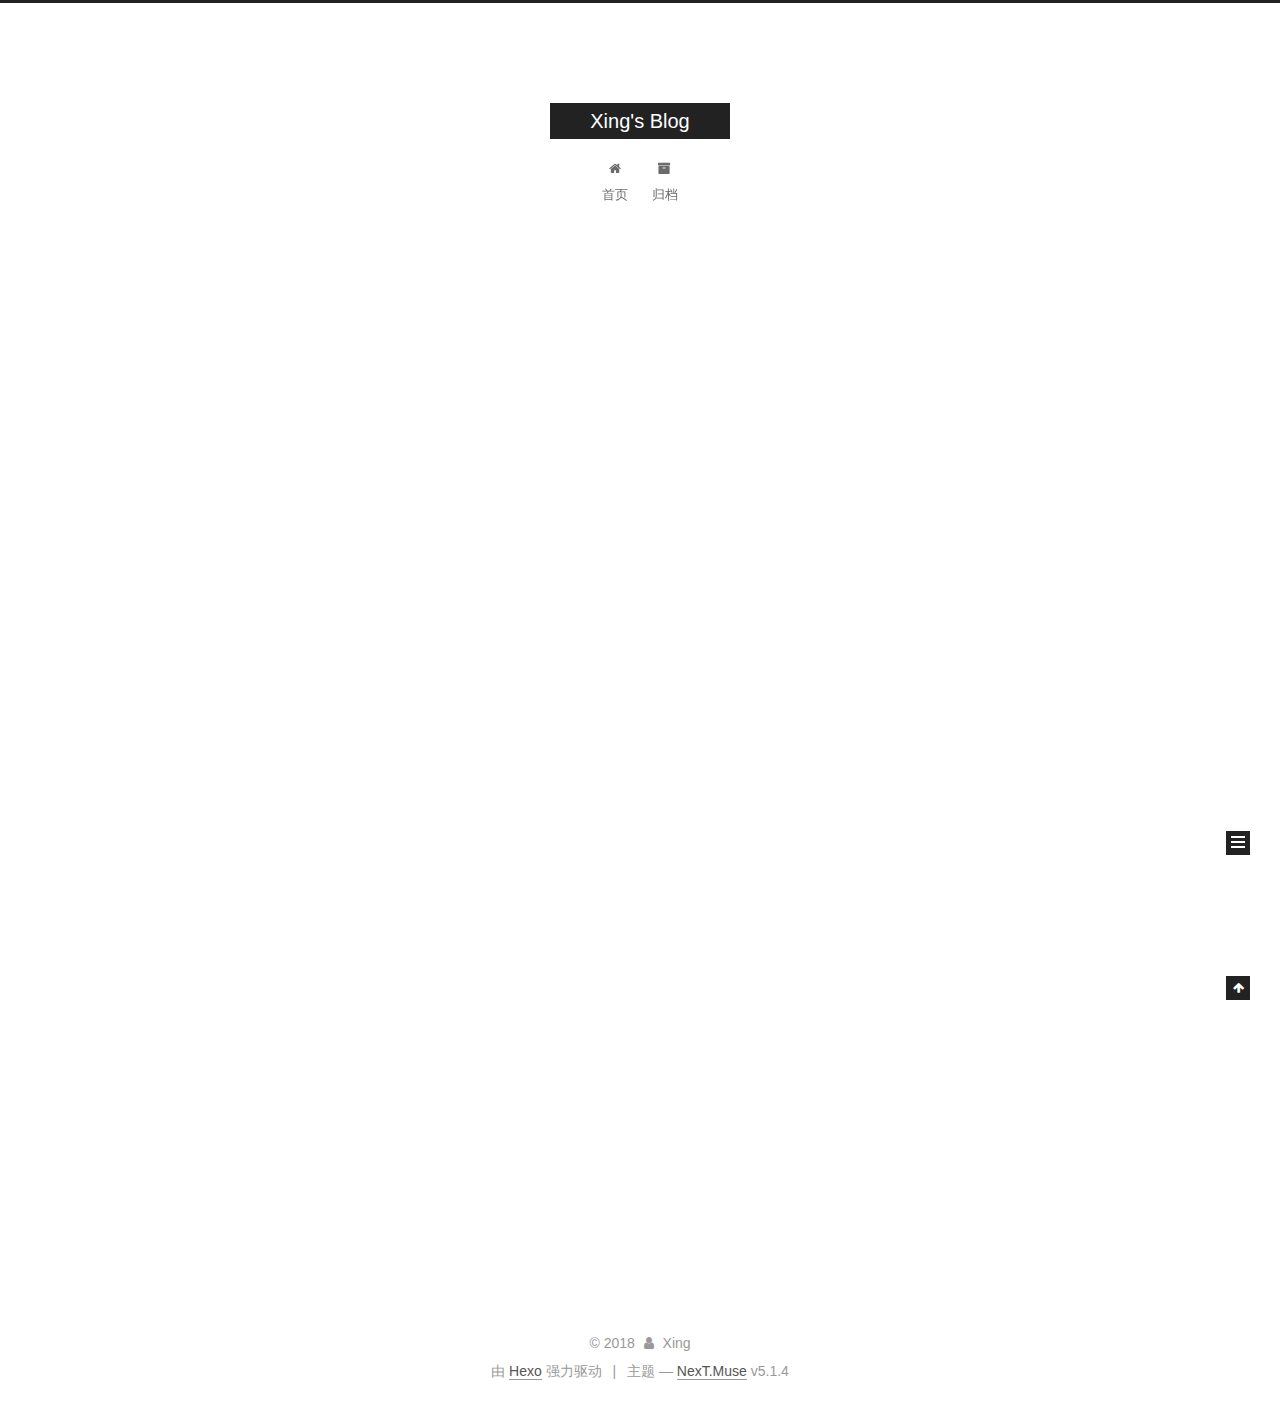
<file: index.html>
<!DOCTYPE html>



  


<html class="theme-next muse use-motion" lang="zh-Hans">
<head>
  <meta charset="UTF-8"/>
<meta http-equiv="X-UA-Compatible" content="IE=edge" />
<meta name="viewport" content="width=device-width, initial-scale=1, maximum-scale=1"/>
<meta name="theme-color" content="#222">









<meta http-equiv="Cache-Control" content="no-transform" />
<meta http-equiv="Cache-Control" content="no-siteapp" />
















  
  
  <link href="/lib/fancybox/source/jquery.fancybox.css?v=2.1.5" rel="stylesheet" type="text/css" />







<link href="/lib/font-awesome/css/font-awesome.min.css?v=4.6.2" rel="stylesheet" type="text/css" />

<link href="/css/main.css?v=5.1.4" rel="stylesheet" type="text/css" />


  <link rel="apple-touch-icon" sizes="180x180" href="/images/apple-touch-icon-next.png?v=5.1.4">


  <link rel="icon" type="image/png" sizes="32x32" href="/images/favicon-32x32-next.png?v=5.1.4">


  <link rel="icon" type="image/png" sizes="16x16" href="/images/favicon-16x16-next.png?v=5.1.4">


  <link rel="mask-icon" href="/images/logo.svg?v=5.1.4" color="#222">





  <meta name="keywords" content="Hexo, NexT" />










<meta name="description" content="Hello Maxine!">
<meta property="og:type" content="website">
<meta property="og:title" content="Xing&#39;s Blog">
<meta property="og:url" content="https://github.com/SuraXing/SuraXing.github.io/index.html">
<meta property="og:site_name" content="Xing&#39;s Blog">
<meta property="og:description" content="Hello Maxine!">
<meta property="og:locale" content="zh-Hans">
<meta name="twitter:card" content="summary">
<meta name="twitter:title" content="Xing&#39;s Blog">
<meta name="twitter:description" content="Hello Maxine!">



<script type="text/javascript" id="hexo.configurations">
  var NexT = window.NexT || {};
  var CONFIG = {
    root: '/',
    scheme: 'Muse',
    version: '5.1.4',
    sidebar: {"position":"left","display":"post","offset":12,"b2t":false,"scrollpercent":false,"onmobile":false},
    fancybox: true,
    tabs: true,
    motion: {"enable":true,"async":false,"transition":{"post_block":"fadeIn","post_header":"slideDownIn","post_body":"slideDownIn","coll_header":"slideLeftIn","sidebar":"slideUpIn"}},
    duoshuo: {
      userId: '0',
      author: '博主'
    },
    algolia: {
      applicationID: '',
      apiKey: '',
      indexName: '',
      hits: {"per_page":10},
      labels: {"input_placeholder":"Search for Posts","hits_empty":"We didn't find any results for the search: ${query}","hits_stats":"${hits} results found in ${time} ms"}
    }
  };
</script>



  <link rel="canonical" href="https://github.com/SuraXing/SuraXing.github.io/"/>





  <title>Xing's Blog</title>
  








</head>

<body itemscope itemtype="http://schema.org/WebPage" lang="zh-Hans">

  
  
    
  

  <div class="container sidebar-position-left 
  page-home">
    <div class="headband"></div>

    <header id="header" class="header" itemscope itemtype="http://schema.org/WPHeader">
      <div class="header-inner"><div class="site-brand-wrapper">
  <div class="site-meta ">
    

    <div class="custom-logo-site-title">
      <a href="/"  class="brand" rel="start">
        <span class="logo-line-before"><i></i></span>
        <span class="site-title">Xing's Blog</span>
        <span class="logo-line-after"><i></i></span>
      </a>
    </div>
      
        <p class="site-subtitle"></p>
      
  </div>

  <div class="site-nav-toggle">
    <button>
      <span class="btn-bar"></span>
      <span class="btn-bar"></span>
      <span class="btn-bar"></span>
    </button>
  </div>
</div>

<nav class="site-nav">
  

  
    <ul id="menu" class="menu">
      
        
        <li class="menu-item menu-item-home">
          <a href="/" rel="section">
            
              <i class="menu-item-icon fa fa-fw fa-home"></i> <br />
            
            首页
          </a>
        </li>
      
        
        <li class="menu-item menu-item-archives">
          <a href="/archives/" rel="section">
            
              <i class="menu-item-icon fa fa-fw fa-archive"></i> <br />
            
            归档
          </a>
        </li>
      

      
    </ul>
  

  
</nav>



 </div>
    </header>

    <main id="main" class="main">
      <div class="main-inner">
        <div class="content-wrap">
          <div id="content" class="content">
            
  <section id="posts" class="posts-expand">
    
      

  

  
  
  

  <article class="post post-type-normal" itemscope itemtype="http://schema.org/Article">
  
  
  
  <div class="post-block">
    <link itemprop="mainEntityOfPage" href="https://github.com/SuraXing/SuraXing.github.io/2018/10/05/hello-world/">

    <span hidden itemprop="author" itemscope itemtype="http://schema.org/Person">
      <meta itemprop="name" content="Xing">
      <meta itemprop="description" content="">
      <meta itemprop="image" content="/images/avatar.gif">
    </span>

    <span hidden itemprop="publisher" itemscope itemtype="http://schema.org/Organization">
      <meta itemprop="name" content="Xing's Blog">
    </span>

    
      <header class="post-header">

        
        
          <h1 class="post-title" itemprop="name headline">
                
                <a class="post-title-link" href="/2018/10/05/hello-world/" itemprop="url">Hello World</a></h1>
        

        <div class="post-meta">
          <span class="post-time">
            
              <span class="post-meta-item-icon">
                <i class="fa fa-calendar-o"></i>
              </span>
              
                <span class="post-meta-item-text">发表于</span>
              
              <time title="创建于" itemprop="dateCreated datePublished" datetime="2018-10-05T23:57:00+08:00">
                2018-10-05
              </time>
            

            

            
          </span>

          

          
            
          

          
          

          

          

          

        </div>
      </header>
    

    
    
    
    <div class="post-body" itemprop="articleBody">

      
      

      
        
          
            <p>Welcome to <a href="https://hexo.io/" target="_blank" rel="noopener">Hexo</a>! This is your very first post. Check <a href="https://hexo.io/docs/" target="_blank" rel="noopener">documentation</a> for more info. If you get any problems when using Hexo, you can find the answer in <a href="https://hexo.io/docs/troubleshooting.html" target="_blank" rel="noopener">troubleshooting</a> or you can ask me on <a href="https://github.com/hexojs/hexo/issues">GitHub</a>.</p>
<h2 id="Quick-Start"><a href="#Quick-Start" class="headerlink" title="Quick Start"></a>Quick Start</h2><h3 id="Create-a-new-post"><a href="#Create-a-new-post" class="headerlink" title="Create a new post"></a>Create a new post</h3><figure class="highlight bash"><table><tr><td class="gutter"><pre><span class="line">1</span><br></pre></td><td class="code"><pre><span class="line">$ hexo new <span class="string">"My New Post"</span></span><br></pre></td></tr></table></figure>
<p>More info: <a href="https://hexo.io/docs/writing.html" target="_blank" rel="noopener">Writing</a></p>
<h3 id="Run-server"><a href="#Run-server" class="headerlink" title="Run server"></a>Run server</h3><figure class="highlight bash"><table><tr><td class="gutter"><pre><span class="line">1</span><br></pre></td><td class="code"><pre><span class="line">$ hexo server</span><br></pre></td></tr></table></figure>
<p>More info: <a href="https://hexo.io/docs/server.html" target="_blank" rel="noopener">Server</a></p>
<h3 id="Generate-static-files"><a href="#Generate-static-files" class="headerlink" title="Generate static files"></a>Generate static files</h3><figure class="highlight bash"><table><tr><td class="gutter"><pre><span class="line">1</span><br></pre></td><td class="code"><pre><span class="line">$ hexo generate</span><br></pre></td></tr></table></figure>
<p>More info: <a href="https://hexo.io/docs/generating.html" target="_blank" rel="noopener">Generating</a></p>
<h3 id="Deploy-to-remote-sites"><a href="#Deploy-to-remote-sites" class="headerlink" title="Deploy to remote sites"></a>Deploy to remote sites</h3><figure class="highlight bash"><table><tr><td class="gutter"><pre><span class="line">1</span><br></pre></td><td class="code"><pre><span class="line">$ hexo deploy</span><br></pre></td></tr></table></figure>
<p>More info: <a href="https://hexo.io/docs/deployment.html" target="_blank" rel="noopener">Deployment</a></p>

          
        
      
    </div>
    
    
    

    

    

    

    <footer class="post-footer">
      

      

      

      
      
        <div class="post-eof"></div>
      
    </footer>
  </div>
  
  
  
  </article>


    
  </section>

  


          </div>
          


          

        </div>
        
          
  
  <div class="sidebar-toggle">
    <div class="sidebar-toggle-line-wrap">
      <span class="sidebar-toggle-line sidebar-toggle-line-first"></span>
      <span class="sidebar-toggle-line sidebar-toggle-line-middle"></span>
      <span class="sidebar-toggle-line sidebar-toggle-line-last"></span>
    </div>
  </div>

  <aside id="sidebar" class="sidebar">
    
    <div class="sidebar-inner">

      

      

      <section class="site-overview-wrap sidebar-panel sidebar-panel-active">
        <div class="site-overview">
          <div class="site-author motion-element" itemprop="author" itemscope itemtype="http://schema.org/Person">
            
              <p class="site-author-name" itemprop="name">Xing</p>
              <p class="site-description motion-element" itemprop="description">Hello Maxine!</p>
          </div>

          <nav class="site-state motion-element">

            
              <div class="site-state-item site-state-posts">
              
                <a href="/archives/">
              
                  <span class="site-state-item-count">1</span>
                  <span class="site-state-item-name">日志</span>
                </a>
              </div>
            

            

            

          </nav>

          

          

          
          

          
          

          

        </div>
      </section>

      

      

    </div>
  </aside>


        
      </div>
    </main>

    <footer id="footer" class="footer">
      <div class="footer-inner">
        <div class="copyright">&copy; <span itemprop="copyrightYear">2018</span>
  <span class="with-love">
    <i class="fa fa-user"></i>
  </span>
  <span class="author" itemprop="copyrightHolder">Xing</span>

  
</div>


  <div class="powered-by">由 <a class="theme-link" target="_blank" href="https://hexo.io">Hexo</a> 强力驱动</div>



  <span class="post-meta-divider">|</span>



  <div class="theme-info">主题 &mdash; <a class="theme-link" target="_blank" href="https://github.com/iissnan/hexo-theme-next">NexT.Muse</a> v5.1.4</div>




        







        
      </div>
    </footer>

    
      <div class="back-to-top">
        <i class="fa fa-arrow-up"></i>
        
      </div>
    

    

  </div>

  

<script type="text/javascript">
  if (Object.prototype.toString.call(window.Promise) !== '[object Function]') {
    window.Promise = null;
  }
</script>









  












  
  
    <script type="text/javascript" src="/lib/jquery/index.js?v=2.1.3"></script>
  

  
  
    <script type="text/javascript" src="/lib/fastclick/lib/fastclick.min.js?v=1.0.6"></script>
  

  
  
    <script type="text/javascript" src="/lib/jquery_lazyload/jquery.lazyload.js?v=1.9.7"></script>
  

  
  
    <script type="text/javascript" src="/lib/velocity/velocity.min.js?v=1.2.1"></script>
  

  
  
    <script type="text/javascript" src="/lib/velocity/velocity.ui.min.js?v=1.2.1"></script>
  

  
  
    <script type="text/javascript" src="/lib/fancybox/source/jquery.fancybox.pack.js?v=2.1.5"></script>
  


  


  <script type="text/javascript" src="/js/src/utils.js?v=5.1.4"></script>

  <script type="text/javascript" src="/js/src/motion.js?v=5.1.4"></script>



  
  

  

  


  <script type="text/javascript" src="/js/src/bootstrap.js?v=5.1.4"></script>



  


  




	





  





  












  





  

  

  

  
  

  

  

  

</body>
</html>
</file>
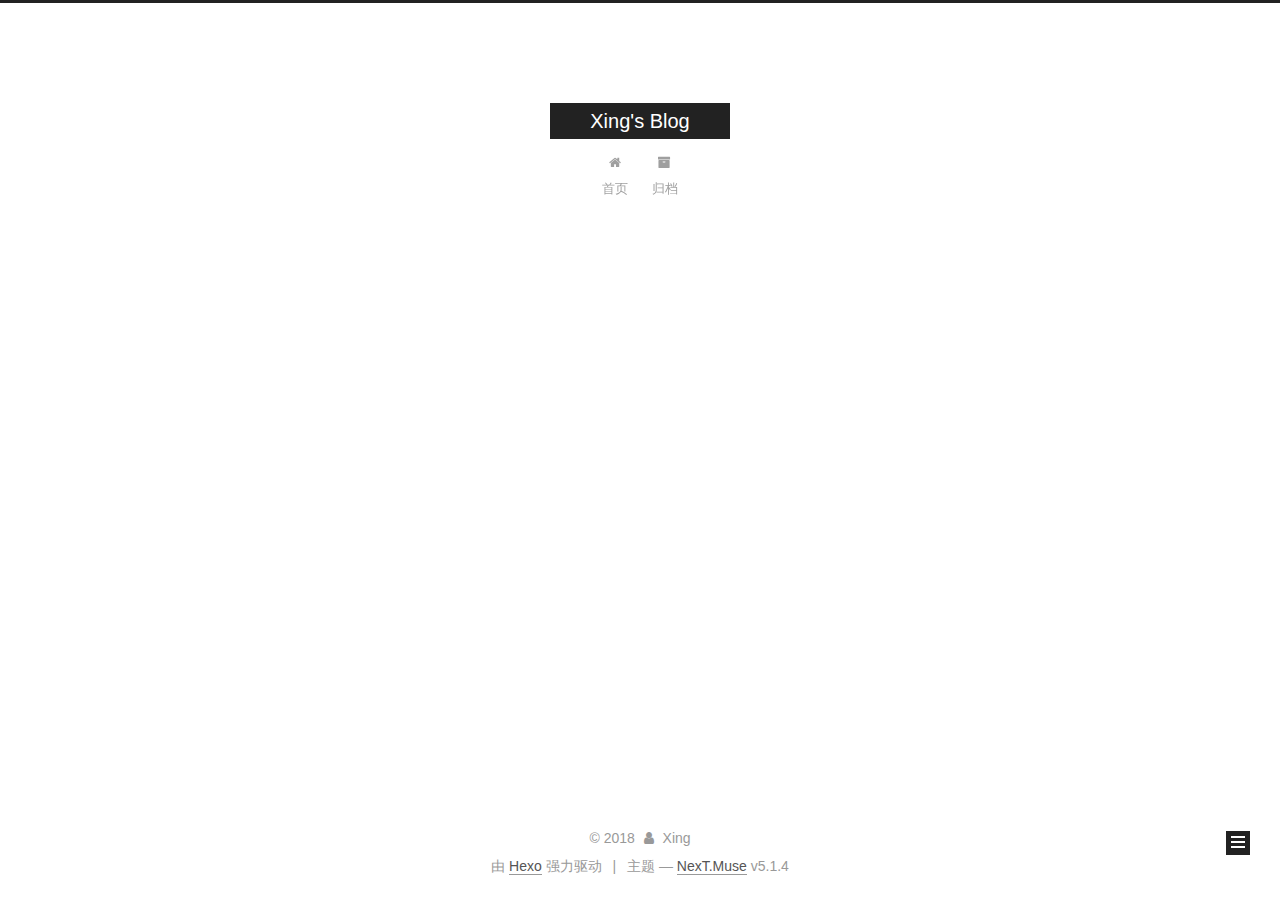
<file: archives/index.html>
<!DOCTYPE html>



  


<html class="theme-next muse use-motion" lang="zh-Hans">
<head>
  <meta charset="UTF-8"/>
<meta http-equiv="X-UA-Compatible" content="IE=edge" />
<meta name="viewport" content="width=device-width, initial-scale=1, maximum-scale=1"/>
<meta name="theme-color" content="#222">









<meta http-equiv="Cache-Control" content="no-transform" />
<meta http-equiv="Cache-Control" content="no-siteapp" />
















  
  
  <link href="/lib/fancybox/source/jquery.fancybox.css?v=2.1.5" rel="stylesheet" type="text/css" />







<link href="/lib/font-awesome/css/font-awesome.min.css?v=4.6.2" rel="stylesheet" type="text/css" />

<link href="/css/main.css?v=5.1.4" rel="stylesheet" type="text/css" />


  <link rel="apple-touch-icon" sizes="180x180" href="/images/apple-touch-icon-next.png?v=5.1.4">


  <link rel="icon" type="image/png" sizes="32x32" href="/images/favicon-32x32-next.png?v=5.1.4">


  <link rel="icon" type="image/png" sizes="16x16" href="/images/favicon-16x16-next.png?v=5.1.4">


  <link rel="mask-icon" href="/images/logo.svg?v=5.1.4" color="#222">





  <meta name="keywords" content="Hexo, NexT" />










<meta name="description" content="Hello Maxine!">
<meta property="og:type" content="website">
<meta property="og:title" content="Xing&#39;s Blog">
<meta property="og:url" content="https://github.com/SuraXing/SuraXing.github.io/archives/index.html">
<meta property="og:site_name" content="Xing&#39;s Blog">
<meta property="og:description" content="Hello Maxine!">
<meta property="og:locale" content="zh-Hans">
<meta name="twitter:card" content="summary">
<meta name="twitter:title" content="Xing&#39;s Blog">
<meta name="twitter:description" content="Hello Maxine!">



<script type="text/javascript" id="hexo.configurations">
  var NexT = window.NexT || {};
  var CONFIG = {
    root: '/',
    scheme: 'Muse',
    version: '5.1.4',
    sidebar: {"position":"left","display":"post","offset":12,"b2t":false,"scrollpercent":false,"onmobile":false},
    fancybox: true,
    tabs: true,
    motion: {"enable":true,"async":false,"transition":{"post_block":"fadeIn","post_header":"slideDownIn","post_body":"slideDownIn","coll_header":"slideLeftIn","sidebar":"slideUpIn"}},
    duoshuo: {
      userId: '0',
      author: '博主'
    },
    algolia: {
      applicationID: '',
      apiKey: '',
      indexName: '',
      hits: {"per_page":10},
      labels: {"input_placeholder":"Search for Posts","hits_empty":"We didn't find any results for the search: ${query}","hits_stats":"${hits} results found in ${time} ms"}
    }
  };
</script>



  <link rel="canonical" href="https://github.com/SuraXing/SuraXing.github.io/archives/"/>





  <title>归档 | Xing's Blog</title>
  








</head>

<body itemscope itemtype="http://schema.org/WebPage" lang="zh-Hans">

  
  
    
  

  <div class="container sidebar-position-left page-archive">
    <div class="headband"></div>

    <header id="header" class="header" itemscope itemtype="http://schema.org/WPHeader">
      <div class="header-inner"><div class="site-brand-wrapper">
  <div class="site-meta ">
    

    <div class="custom-logo-site-title">
      <a href="/"  class="brand" rel="start">
        <span class="logo-line-before"><i></i></span>
        <span class="site-title">Xing's Blog</span>
        <span class="logo-line-after"><i></i></span>
      </a>
    </div>
      
        <p class="site-subtitle"></p>
      
  </div>

  <div class="site-nav-toggle">
    <button>
      <span class="btn-bar"></span>
      <span class="btn-bar"></span>
      <span class="btn-bar"></span>
    </button>
  </div>
</div>

<nav class="site-nav">
  

  
    <ul id="menu" class="menu">
      
        
        <li class="menu-item menu-item-home">
          <a href="/" rel="section">
            
              <i class="menu-item-icon fa fa-fw fa-home"></i> <br />
            
            首页
          </a>
        </li>
      
        
        <li class="menu-item menu-item-archives">
          <a href="/archives/" rel="section">
            
              <i class="menu-item-icon fa fa-fw fa-archive"></i> <br />
            
            归档
          </a>
        </li>
      

      
    </ul>
  

  
</nav>



 </div>
    </header>

    <main id="main" class="main">
      <div class="main-inner">
        <div class="content-wrap">
          <div id="content" class="content">
            

  
  
  
  <div class="post-block archive">
    <div id="posts" class="posts-collapse">
      <span class="archive-move-on"></span>

      <span class="archive-page-counter">
        
        
        
          
        
        嗯..! 目前共计 1 篇日志。 继续努力。
      </span>

      

        
        
        

        
          
          <div class="collection-title">
            <h1 class="archive-year" id="archive-year-2018">2018</h1>
          </div>
        
        

        

  <article class="post post-type-normal" itemscope itemtype="http://schema.org/Article">
    <header class="post-header">

      <h2 class="post-title">
        
            <a class="post-title-link" href="/2018/10/05/hello-world/" itemprop="url">
              
                <span itemprop="name">Hello World</span>
              
            </a>
        
      </h2>

      <div class="post-meta">
        <time class="post-time" itemprop="dateCreated"
              datetime="2018-10-05T23:57:00+08:00"
              content="2018-10-05" >
          10-05
        </time>
      </div>

    </header>
  </article>



      

    </div>
  </div>
  
  
  

  



          </div>
          


          

        </div>
        
          
  
  <div class="sidebar-toggle">
    <div class="sidebar-toggle-line-wrap">
      <span class="sidebar-toggle-line sidebar-toggle-line-first"></span>
      <span class="sidebar-toggle-line sidebar-toggle-line-middle"></span>
      <span class="sidebar-toggle-line sidebar-toggle-line-last"></span>
    </div>
  </div>

  <aside id="sidebar" class="sidebar">
    
    <div class="sidebar-inner">

      

      

      <section class="site-overview-wrap sidebar-panel sidebar-panel-active">
        <div class="site-overview">
          <div class="site-author motion-element" itemprop="author" itemscope itemtype="http://schema.org/Person">
            
              <p class="site-author-name" itemprop="name">Xing</p>
              <p class="site-description motion-element" itemprop="description">Hello Maxine!</p>
          </div>

          <nav class="site-state motion-element">

            
              <div class="site-state-item site-state-posts">
              
                <a href="/archives/">
              
                  <span class="site-state-item-count">1</span>
                  <span class="site-state-item-name">日志</span>
                </a>
              </div>
            

            

            

          </nav>

          

          

          
          

          
          

          

        </div>
      </section>

      

      

    </div>
  </aside>


        
      </div>
    </main>

    <footer id="footer" class="footer">
      <div class="footer-inner">
        <div class="copyright">&copy; <span itemprop="copyrightYear">2018</span>
  <span class="with-love">
    <i class="fa fa-user"></i>
  </span>
  <span class="author" itemprop="copyrightHolder">Xing</span>

  
</div>


  <div class="powered-by">由 <a class="theme-link" target="_blank" href="https://hexo.io">Hexo</a> 强力驱动</div>



  <span class="post-meta-divider">|</span>



  <div class="theme-info">主题 &mdash; <a class="theme-link" target="_blank" href="https://github.com/iissnan/hexo-theme-next">NexT.Muse</a> v5.1.4</div>




        







        
      </div>
    </footer>

    
      <div class="back-to-top">
        <i class="fa fa-arrow-up"></i>
        
      </div>
    

    

  </div>

  

<script type="text/javascript">
  if (Object.prototype.toString.call(window.Promise) !== '[object Function]') {
    window.Promise = null;
  }
</script>









  












  
  
    <script type="text/javascript" src="/lib/jquery/index.js?v=2.1.3"></script>
  

  
  
    <script type="text/javascript" src="/lib/fastclick/lib/fastclick.min.js?v=1.0.6"></script>
  

  
  
    <script type="text/javascript" src="/lib/jquery_lazyload/jquery.lazyload.js?v=1.9.7"></script>
  

  
  
    <script type="text/javascript" src="/lib/velocity/velocity.min.js?v=1.2.1"></script>
  

  
  
    <script type="text/javascript" src="/lib/velocity/velocity.ui.min.js?v=1.2.1"></script>
  

  
  
    <script type="text/javascript" src="/lib/fancybox/source/jquery.fancybox.pack.js?v=2.1.5"></script>
  


  


  <script type="text/javascript" src="/js/src/utils.js?v=5.1.4"></script>

  <script type="text/javascript" src="/js/src/motion.js?v=5.1.4"></script>



  
  

  

  


  <script type="text/javascript" src="/js/src/bootstrap.js?v=5.1.4"></script>



  


  




	





  





  












  





  

  

  

  
  

  

  

  

</body>
</html>
</file>
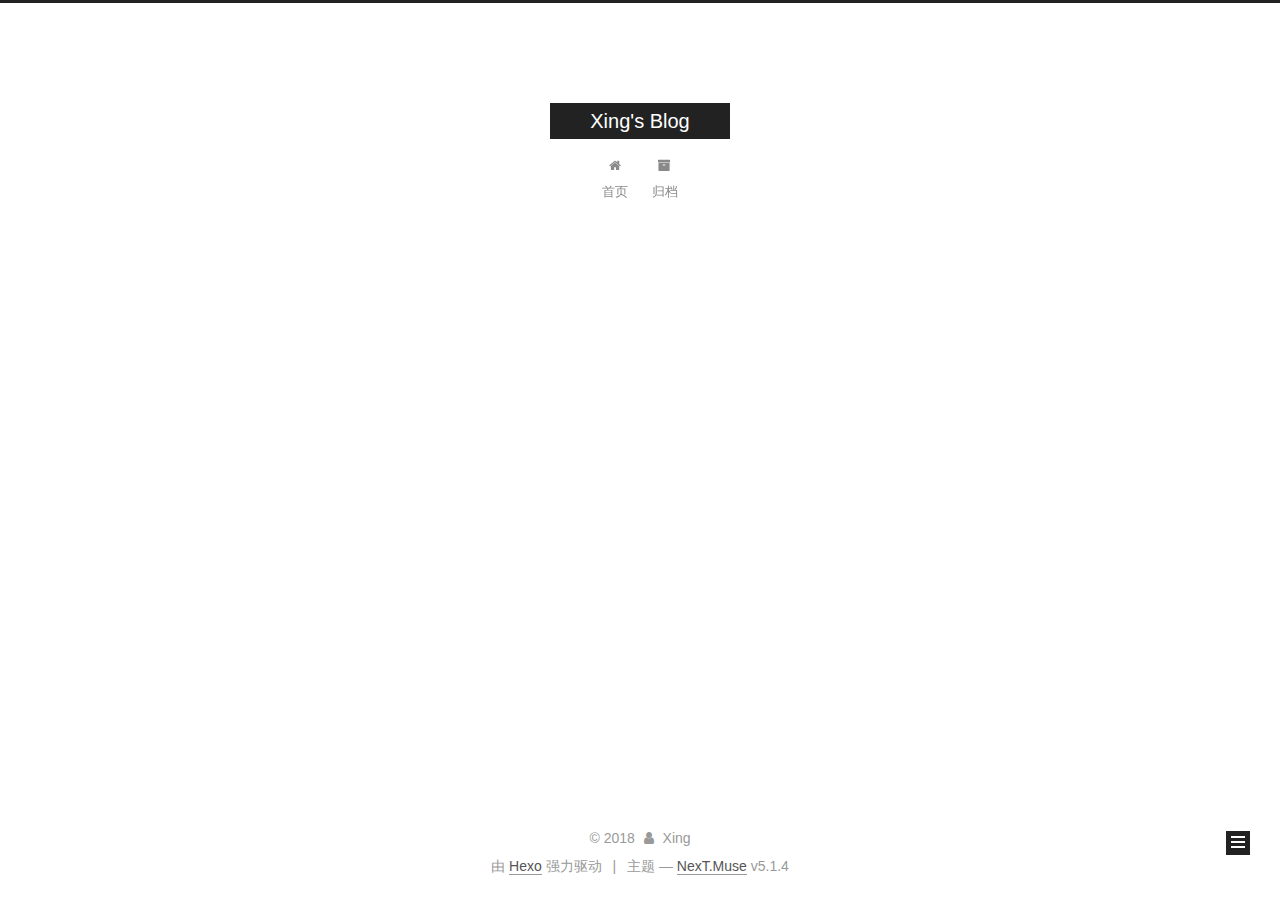
<file: archives/2018/index.html>
<!DOCTYPE html>



  


<html class="theme-next muse use-motion" lang="zh-Hans">
<head>
  <meta charset="UTF-8"/>
<meta http-equiv="X-UA-Compatible" content="IE=edge" />
<meta name="viewport" content="width=device-width, initial-scale=1, maximum-scale=1"/>
<meta name="theme-color" content="#222">









<meta http-equiv="Cache-Control" content="no-transform" />
<meta http-equiv="Cache-Control" content="no-siteapp" />
















  
  
  <link href="/lib/fancybox/source/jquery.fancybox.css?v=2.1.5" rel="stylesheet" type="text/css" />







<link href="/lib/font-awesome/css/font-awesome.min.css?v=4.6.2" rel="stylesheet" type="text/css" />

<link href="/css/main.css?v=5.1.4" rel="stylesheet" type="text/css" />


  <link rel="apple-touch-icon" sizes="180x180" href="/images/apple-touch-icon-next.png?v=5.1.4">


  <link rel="icon" type="image/png" sizes="32x32" href="/images/favicon-32x32-next.png?v=5.1.4">


  <link rel="icon" type="image/png" sizes="16x16" href="/images/favicon-16x16-next.png?v=5.1.4">


  <link rel="mask-icon" href="/images/logo.svg?v=5.1.4" color="#222">





  <meta name="keywords" content="Hexo, NexT" />










<meta name="description" content="Hello Maxine!">
<meta property="og:type" content="website">
<meta property="og:title" content="Xing&#39;s Blog">
<meta property="og:url" content="https://github.com/SuraXing/SuraXing.github.io/archives/2018/index.html">
<meta property="og:site_name" content="Xing&#39;s Blog">
<meta property="og:description" content="Hello Maxine!">
<meta property="og:locale" content="zh-Hans">
<meta name="twitter:card" content="summary">
<meta name="twitter:title" content="Xing&#39;s Blog">
<meta name="twitter:description" content="Hello Maxine!">



<script type="text/javascript" id="hexo.configurations">
  var NexT = window.NexT || {};
  var CONFIG = {
    root: '/',
    scheme: 'Muse',
    version: '5.1.4',
    sidebar: {"position":"left","display":"post","offset":12,"b2t":false,"scrollpercent":false,"onmobile":false},
    fancybox: true,
    tabs: true,
    motion: {"enable":true,"async":false,"transition":{"post_block":"fadeIn","post_header":"slideDownIn","post_body":"slideDownIn","coll_header":"slideLeftIn","sidebar":"slideUpIn"}},
    duoshuo: {
      userId: '0',
      author: '博主'
    },
    algolia: {
      applicationID: '',
      apiKey: '',
      indexName: '',
      hits: {"per_page":10},
      labels: {"input_placeholder":"Search for Posts","hits_empty":"We didn't find any results for the search: ${query}","hits_stats":"${hits} results found in ${time} ms"}
    }
  };
</script>



  <link rel="canonical" href="https://github.com/SuraXing/SuraXing.github.io/archives/2018/"/>





  <title>归档 | Xing's Blog</title>
  








</head>

<body itemscope itemtype="http://schema.org/WebPage" lang="zh-Hans">

  
  
    
  

  <div class="container sidebar-position-left page-archive">
    <div class="headband"></div>

    <header id="header" class="header" itemscope itemtype="http://schema.org/WPHeader">
      <div class="header-inner"><div class="site-brand-wrapper">
  <div class="site-meta ">
    

    <div class="custom-logo-site-title">
      <a href="/"  class="brand" rel="start">
        <span class="logo-line-before"><i></i></span>
        <span class="site-title">Xing's Blog</span>
        <span class="logo-line-after"><i></i></span>
      </a>
    </div>
      
        <p class="site-subtitle"></p>
      
  </div>

  <div class="site-nav-toggle">
    <button>
      <span class="btn-bar"></span>
      <span class="btn-bar"></span>
      <span class="btn-bar"></span>
    </button>
  </div>
</div>

<nav class="site-nav">
  

  
    <ul id="menu" class="menu">
      
        
        <li class="menu-item menu-item-home">
          <a href="/" rel="section">
            
              <i class="menu-item-icon fa fa-fw fa-home"></i> <br />
            
            首页
          </a>
        </li>
      
        
        <li class="menu-item menu-item-archives">
          <a href="/archives/" rel="section">
            
              <i class="menu-item-icon fa fa-fw fa-archive"></i> <br />
            
            归档
          </a>
        </li>
      

      
    </ul>
  

  
</nav>



 </div>
    </header>

    <main id="main" class="main">
      <div class="main-inner">
        <div class="content-wrap">
          <div id="content" class="content">
            

  
  
  
  <div class="post-block archive">
    <div id="posts" class="posts-collapse">
      <span class="archive-move-on"></span>

      <span class="archive-page-counter">
        
        
        
          
        
        嗯..! 目前共计 1 篇日志。 继续努力。
      </span>

      

        
        
        

        
          
          <div class="collection-title">
            <h1 class="archive-year" id="archive-year-2018">2018</h1>
          </div>
        
        

        

  <article class="post post-type-normal" itemscope itemtype="http://schema.org/Article">
    <header class="post-header">

      <h2 class="post-title">
        
            <a class="post-title-link" href="/2018/10/05/hello-world/" itemprop="url">
              
                <span itemprop="name">Hello World</span>
              
            </a>
        
      </h2>

      <div class="post-meta">
        <time class="post-time" itemprop="dateCreated"
              datetime="2018-10-05T23:57:00+08:00"
              content="2018-10-05" >
          10-05
        </time>
      </div>

    </header>
  </article>



      

    </div>
  </div>
  
  
  

  



          </div>
          


          

        </div>
        
          
  
  <div class="sidebar-toggle">
    <div class="sidebar-toggle-line-wrap">
      <span class="sidebar-toggle-line sidebar-toggle-line-first"></span>
      <span class="sidebar-toggle-line sidebar-toggle-line-middle"></span>
      <span class="sidebar-toggle-line sidebar-toggle-line-last"></span>
    </div>
  </div>

  <aside id="sidebar" class="sidebar">
    
    <div class="sidebar-inner">

      

      

      <section class="site-overview-wrap sidebar-panel sidebar-panel-active">
        <div class="site-overview">
          <div class="site-author motion-element" itemprop="author" itemscope itemtype="http://schema.org/Person">
            
              <p class="site-author-name" itemprop="name">Xing</p>
              <p class="site-description motion-element" itemprop="description">Hello Maxine!</p>
          </div>

          <nav class="site-state motion-element">

            
              <div class="site-state-item site-state-posts">
              
                <a href="/archives/">
              
                  <span class="site-state-item-count">1</span>
                  <span class="site-state-item-name">日志</span>
                </a>
              </div>
            

            

            

          </nav>

          

          

          
          

          
          

          

        </div>
      </section>

      

      

    </div>
  </aside>


        
      </div>
    </main>

    <footer id="footer" class="footer">
      <div class="footer-inner">
        <div class="copyright">&copy; <span itemprop="copyrightYear">2018</span>
  <span class="with-love">
    <i class="fa fa-user"></i>
  </span>
  <span class="author" itemprop="copyrightHolder">Xing</span>

  
</div>


  <div class="powered-by">由 <a class="theme-link" target="_blank" href="https://hexo.io">Hexo</a> 强力驱动</div>



  <span class="post-meta-divider">|</span>



  <div class="theme-info">主题 &mdash; <a class="theme-link" target="_blank" href="https://github.com/iissnan/hexo-theme-next">NexT.Muse</a> v5.1.4</div>




        







        
      </div>
    </footer>

    
      <div class="back-to-top">
        <i class="fa fa-arrow-up"></i>
        
      </div>
    

    

  </div>

  

<script type="text/javascript">
  if (Object.prototype.toString.call(window.Promise) !== '[object Function]') {
    window.Promise = null;
  }
</script>









  












  
  
    <script type="text/javascript" src="/lib/jquery/index.js?v=2.1.3"></script>
  

  
  
    <script type="text/javascript" src="/lib/fastclick/lib/fastclick.min.js?v=1.0.6"></script>
  

  
  
    <script type="text/javascript" src="/lib/jquery_lazyload/jquery.lazyload.js?v=1.9.7"></script>
  

  
  
    <script type="text/javascript" src="/lib/velocity/velocity.min.js?v=1.2.1"></script>
  

  
  
    <script type="text/javascript" src="/lib/velocity/velocity.ui.min.js?v=1.2.1"></script>
  

  
  
    <script type="text/javascript" src="/lib/fancybox/source/jquery.fancybox.pack.js?v=2.1.5"></script>
  


  


  <script type="text/javascript" src="/js/src/utils.js?v=5.1.4"></script>

  <script type="text/javascript" src="/js/src/motion.js?v=5.1.4"></script>



  
  

  

  


  <script type="text/javascript" src="/js/src/bootstrap.js?v=5.1.4"></script>



  


  




	





  





  












  





  

  

  

  
  

  

  

  

</body>
</html>
</file>
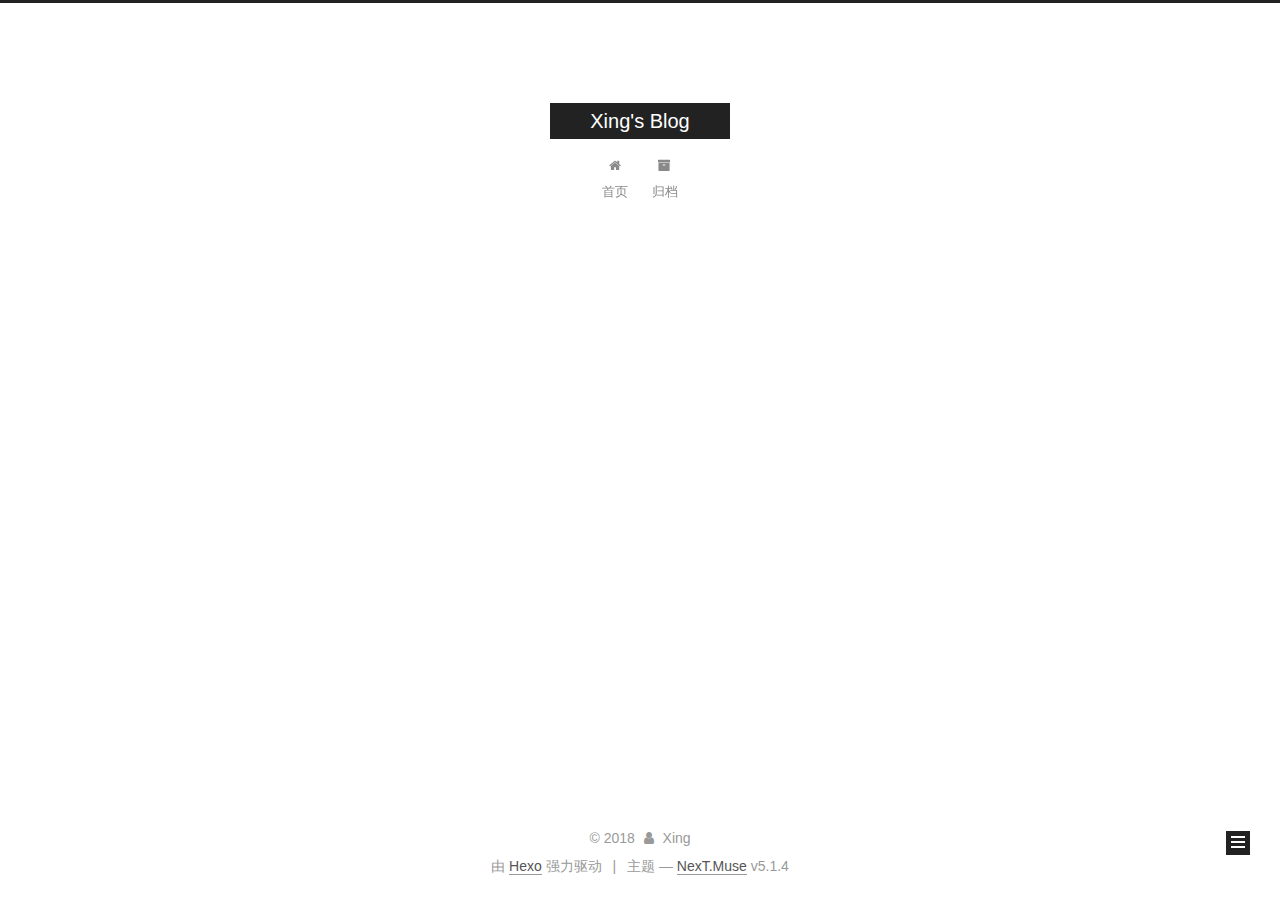
<file: archives/2018/10/index.html>
<!DOCTYPE html>



  


<html class="theme-next muse use-motion" lang="zh-Hans">
<head>
  <meta charset="UTF-8"/>
<meta http-equiv="X-UA-Compatible" content="IE=edge" />
<meta name="viewport" content="width=device-width, initial-scale=1, maximum-scale=1"/>
<meta name="theme-color" content="#222">









<meta http-equiv="Cache-Control" content="no-transform" />
<meta http-equiv="Cache-Control" content="no-siteapp" />
















  
  
  <link href="/lib/fancybox/source/jquery.fancybox.css?v=2.1.5" rel="stylesheet" type="text/css" />







<link href="/lib/font-awesome/css/font-awesome.min.css?v=4.6.2" rel="stylesheet" type="text/css" />

<link href="/css/main.css?v=5.1.4" rel="stylesheet" type="text/css" />


  <link rel="apple-touch-icon" sizes="180x180" href="/images/apple-touch-icon-next.png?v=5.1.4">


  <link rel="icon" type="image/png" sizes="32x32" href="/images/favicon-32x32-next.png?v=5.1.4">


  <link rel="icon" type="image/png" sizes="16x16" href="/images/favicon-16x16-next.png?v=5.1.4">


  <link rel="mask-icon" href="/images/logo.svg?v=5.1.4" color="#222">





  <meta name="keywords" content="Hexo, NexT" />










<meta name="description" content="Hello Maxine!">
<meta property="og:type" content="website">
<meta property="og:title" content="Xing&#39;s Blog">
<meta property="og:url" content="https://github.com/SuraXing/SuraXing.github.io/archives/2018/10/index.html">
<meta property="og:site_name" content="Xing&#39;s Blog">
<meta property="og:description" content="Hello Maxine!">
<meta property="og:locale" content="zh-Hans">
<meta name="twitter:card" content="summary">
<meta name="twitter:title" content="Xing&#39;s Blog">
<meta name="twitter:description" content="Hello Maxine!">



<script type="text/javascript" id="hexo.configurations">
  var NexT = window.NexT || {};
  var CONFIG = {
    root: '/',
    scheme: 'Muse',
    version: '5.1.4',
    sidebar: {"position":"left","display":"post","offset":12,"b2t":false,"scrollpercent":false,"onmobile":false},
    fancybox: true,
    tabs: true,
    motion: {"enable":true,"async":false,"transition":{"post_block":"fadeIn","post_header":"slideDownIn","post_body":"slideDownIn","coll_header":"slideLeftIn","sidebar":"slideUpIn"}},
    duoshuo: {
      userId: '0',
      author: '博主'
    },
    algolia: {
      applicationID: '',
      apiKey: '',
      indexName: '',
      hits: {"per_page":10},
      labels: {"input_placeholder":"Search for Posts","hits_empty":"We didn't find any results for the search: ${query}","hits_stats":"${hits} results found in ${time} ms"}
    }
  };
</script>



  <link rel="canonical" href="https://github.com/SuraXing/SuraXing.github.io/archives/2018/10/"/>





  <title>归档 | Xing's Blog</title>
  








</head>

<body itemscope itemtype="http://schema.org/WebPage" lang="zh-Hans">

  
  
    
  

  <div class="container sidebar-position-left page-archive">
    <div class="headband"></div>

    <header id="header" class="header" itemscope itemtype="http://schema.org/WPHeader">
      <div class="header-inner"><div class="site-brand-wrapper">
  <div class="site-meta ">
    

    <div class="custom-logo-site-title">
      <a href="/"  class="brand" rel="start">
        <span class="logo-line-before"><i></i></span>
        <span class="site-title">Xing's Blog</span>
        <span class="logo-line-after"><i></i></span>
      </a>
    </div>
      
        <p class="site-subtitle"></p>
      
  </div>

  <div class="site-nav-toggle">
    <button>
      <span class="btn-bar"></span>
      <span class="btn-bar"></span>
      <span class="btn-bar"></span>
    </button>
  </div>
</div>

<nav class="site-nav">
  

  
    <ul id="menu" class="menu">
      
        
        <li class="menu-item menu-item-home">
          <a href="/" rel="section">
            
              <i class="menu-item-icon fa fa-fw fa-home"></i> <br />
            
            首页
          </a>
        </li>
      
        
        <li class="menu-item menu-item-archives">
          <a href="/archives/" rel="section">
            
              <i class="menu-item-icon fa fa-fw fa-archive"></i> <br />
            
            归档
          </a>
        </li>
      

      
    </ul>
  

  
</nav>



 </div>
    </header>

    <main id="main" class="main">
      <div class="main-inner">
        <div class="content-wrap">
          <div id="content" class="content">
            

  
  
  
  <div class="post-block archive">
    <div id="posts" class="posts-collapse">
      <span class="archive-move-on"></span>

      <span class="archive-page-counter">
        
        
        
          
        
        嗯..! 目前共计 1 篇日志。 继续努力。
      </span>

      

        
        
        

        
          
          <div class="collection-title">
            <h1 class="archive-year" id="archive-year-2018">2018</h1>
          </div>
        
        

        

  <article class="post post-type-normal" itemscope itemtype="http://schema.org/Article">
    <header class="post-header">

      <h2 class="post-title">
        
            <a class="post-title-link" href="/2018/10/05/hello-world/" itemprop="url">
              
                <span itemprop="name">Hello World</span>
              
            </a>
        
      </h2>

      <div class="post-meta">
        <time class="post-time" itemprop="dateCreated"
              datetime="2018-10-05T23:57:00+08:00"
              content="2018-10-05" >
          10-05
        </time>
      </div>

    </header>
  </article>



      

    </div>
  </div>
  
  
  

  



          </div>
          


          

        </div>
        
          
  
  <div class="sidebar-toggle">
    <div class="sidebar-toggle-line-wrap">
      <span class="sidebar-toggle-line sidebar-toggle-line-first"></span>
      <span class="sidebar-toggle-line sidebar-toggle-line-middle"></span>
      <span class="sidebar-toggle-line sidebar-toggle-line-last"></span>
    </div>
  </div>

  <aside id="sidebar" class="sidebar">
    
    <div class="sidebar-inner">

      

      

      <section class="site-overview-wrap sidebar-panel sidebar-panel-active">
        <div class="site-overview">
          <div class="site-author motion-element" itemprop="author" itemscope itemtype="http://schema.org/Person">
            
              <p class="site-author-name" itemprop="name">Xing</p>
              <p class="site-description motion-element" itemprop="description">Hello Maxine!</p>
          </div>

          <nav class="site-state motion-element">

            
              <div class="site-state-item site-state-posts">
              
                <a href="/archives/">
              
                  <span class="site-state-item-count">1</span>
                  <span class="site-state-item-name">日志</span>
                </a>
              </div>
            

            

            

          </nav>

          

          

          
          

          
          

          

        </div>
      </section>

      

      

    </div>
  </aside>


        
      </div>
    </main>

    <footer id="footer" class="footer">
      <div class="footer-inner">
        <div class="copyright">&copy; <span itemprop="copyrightYear">2018</span>
  <span class="with-love">
    <i class="fa fa-user"></i>
  </span>
  <span class="author" itemprop="copyrightHolder">Xing</span>

  
</div>


  <div class="powered-by">由 <a class="theme-link" target="_blank" href="https://hexo.io">Hexo</a> 强力驱动</div>



  <span class="post-meta-divider">|</span>



  <div class="theme-info">主题 &mdash; <a class="theme-link" target="_blank" href="https://github.com/iissnan/hexo-theme-next">NexT.Muse</a> v5.1.4</div>




        







        
      </div>
    </footer>

    
      <div class="back-to-top">
        <i class="fa fa-arrow-up"></i>
        
      </div>
    

    

  </div>

  

<script type="text/javascript">
  if (Object.prototype.toString.call(window.Promise) !== '[object Function]') {
    window.Promise = null;
  }
</script>









  












  
  
    <script type="text/javascript" src="/lib/jquery/index.js?v=2.1.3"></script>
  

  
  
    <script type="text/javascript" src="/lib/fastclick/lib/fastclick.min.js?v=1.0.6"></script>
  

  
  
    <script type="text/javascript" src="/lib/jquery_lazyload/jquery.lazyload.js?v=1.9.7"></script>
  

  
  
    <script type="text/javascript" src="/lib/velocity/velocity.min.js?v=1.2.1"></script>
  

  
  
    <script type="text/javascript" src="/lib/velocity/velocity.ui.min.js?v=1.2.1"></script>
  

  
  
    <script type="text/javascript" src="/lib/fancybox/source/jquery.fancybox.pack.js?v=2.1.5"></script>
  


  


  <script type="text/javascript" src="/js/src/utils.js?v=5.1.4"></script>

  <script type="text/javascript" src="/js/src/motion.js?v=5.1.4"></script>



  
  

  

  


  <script type="text/javascript" src="/js/src/bootstrap.js?v=5.1.4"></script>



  


  




	





  





  












  





  

  

  

  
  

  

  

  

</body>
</html>
</file>
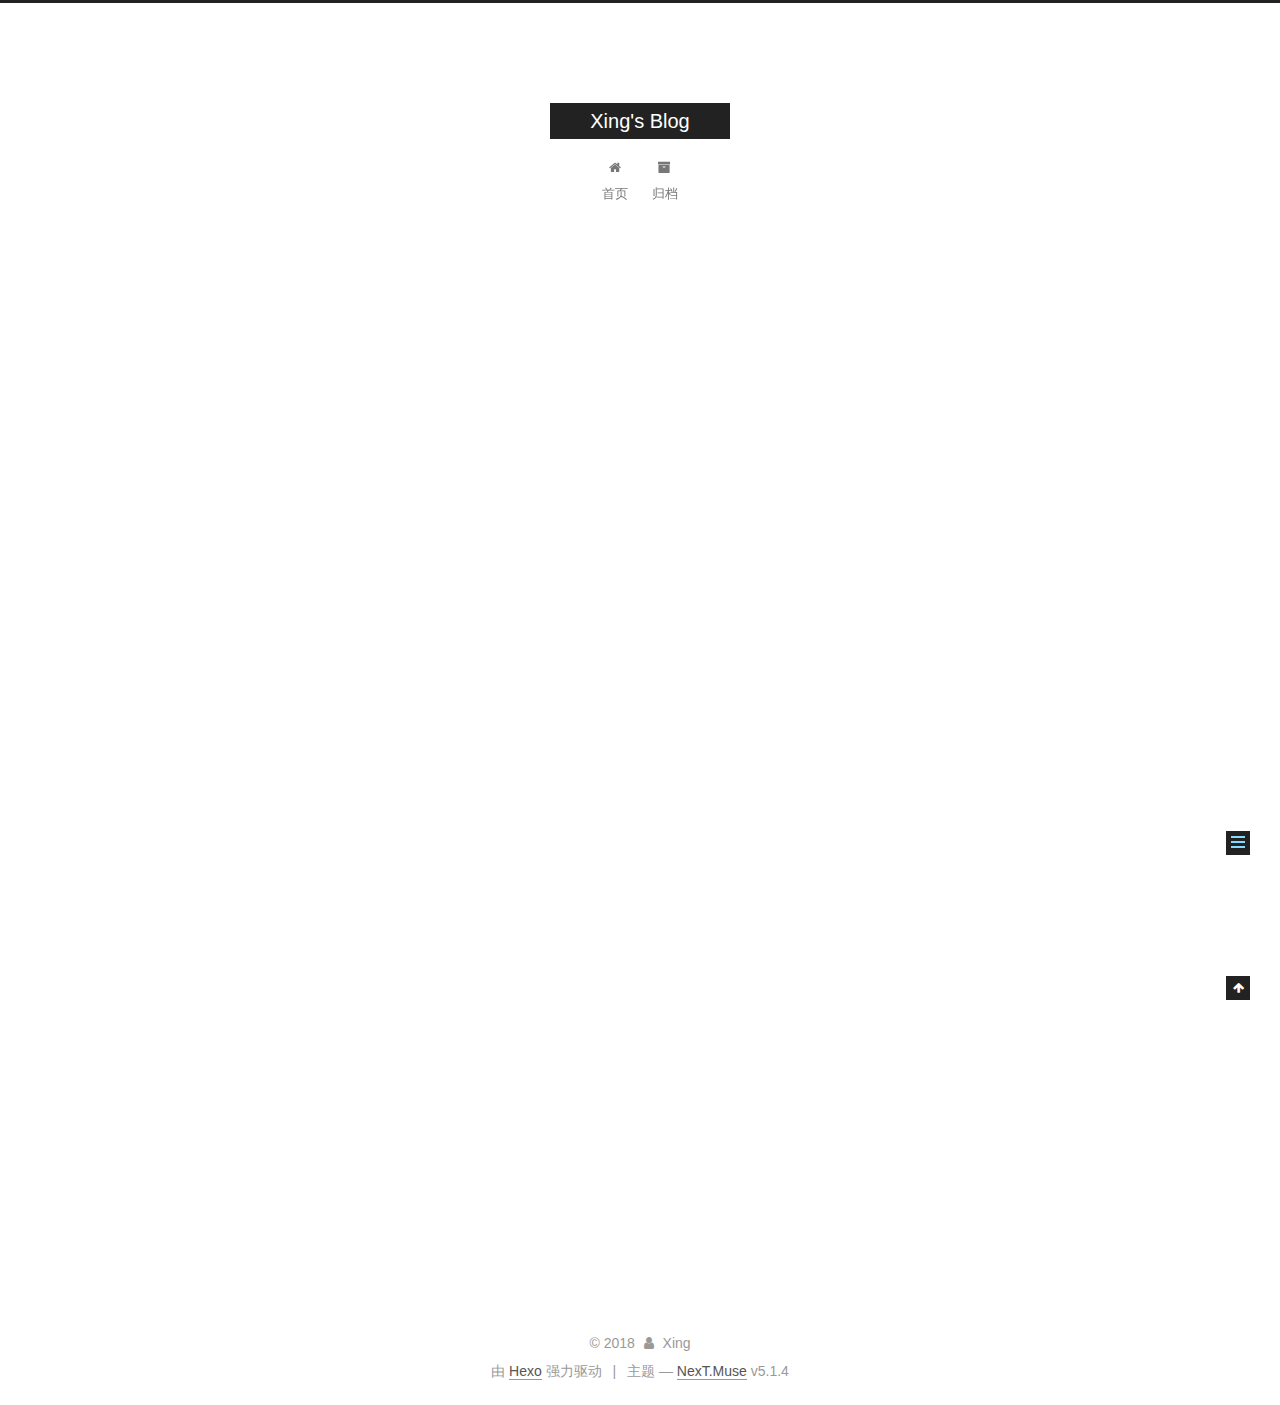
<file: 2018/10/05/hello-world/index.html>
<!DOCTYPE html>



  


<html class="theme-next muse use-motion" lang="zh-Hans">
<head>
  <meta charset="UTF-8"/>
<meta http-equiv="X-UA-Compatible" content="IE=edge" />
<meta name="viewport" content="width=device-width, initial-scale=1, maximum-scale=1"/>
<meta name="theme-color" content="#222">









<meta http-equiv="Cache-Control" content="no-transform" />
<meta http-equiv="Cache-Control" content="no-siteapp" />
















  
  
  <link href="/lib/fancybox/source/jquery.fancybox.css?v=2.1.5" rel="stylesheet" type="text/css" />







<link href="/lib/font-awesome/css/font-awesome.min.css?v=4.6.2" rel="stylesheet" type="text/css" />

<link href="/css/main.css?v=5.1.4" rel="stylesheet" type="text/css" />


  <link rel="apple-touch-icon" sizes="180x180" href="/images/apple-touch-icon-next.png?v=5.1.4">


  <link rel="icon" type="image/png" sizes="32x32" href="/images/favicon-32x32-next.png?v=5.1.4">


  <link rel="icon" type="image/png" sizes="16x16" href="/images/favicon-16x16-next.png?v=5.1.4">


  <link rel="mask-icon" href="/images/logo.svg?v=5.1.4" color="#222">





  <meta name="keywords" content="Hexo, NexT" />










<meta name="description" content="Welcome to Hexo! This is your very first post. Check documentation for more info. If you get any problems when using Hexo, you can find the answer in troubleshooting or you can ask me on GitHub. Quick">
<meta property="og:type" content="article">
<meta property="og:title" content="Hello World">
<meta property="og:url" content="https://github.com/SuraXing/SuraXing.github.io/2018/10/05/hello-world/index.html">
<meta property="og:site_name" content="Xing&#39;s Blog">
<meta property="og:description" content="Welcome to Hexo! This is your very first post. Check documentation for more info. If you get any problems when using Hexo, you can find the answer in troubleshooting or you can ask me on GitHub. Quick">
<meta property="og:locale" content="zh-Hans">
<meta property="og:updated_time" content="2018-10-05T15:57:00.924Z">
<meta name="twitter:card" content="summary">
<meta name="twitter:title" content="Hello World">
<meta name="twitter:description" content="Welcome to Hexo! This is your very first post. Check documentation for more info. If you get any problems when using Hexo, you can find the answer in troubleshooting or you can ask me on GitHub. Quick">



<script type="text/javascript" id="hexo.configurations">
  var NexT = window.NexT || {};
  var CONFIG = {
    root: '/',
    scheme: 'Muse',
    version: '5.1.4',
    sidebar: {"position":"left","display":"post","offset":12,"b2t":false,"scrollpercent":false,"onmobile":false},
    fancybox: true,
    tabs: true,
    motion: {"enable":true,"async":false,"transition":{"post_block":"fadeIn","post_header":"slideDownIn","post_body":"slideDownIn","coll_header":"slideLeftIn","sidebar":"slideUpIn"}},
    duoshuo: {
      userId: '0',
      author: '博主'
    },
    algolia: {
      applicationID: '',
      apiKey: '',
      indexName: '',
      hits: {"per_page":10},
      labels: {"input_placeholder":"Search for Posts","hits_empty":"We didn't find any results for the search: ${query}","hits_stats":"${hits} results found in ${time} ms"}
    }
  };
</script>



  <link rel="canonical" href="https://github.com/SuraXing/SuraXing.github.io/2018/10/05/hello-world/"/>





  <title>Hello World | Xing's Blog</title>
  








</head>

<body itemscope itemtype="http://schema.org/WebPage" lang="zh-Hans">

  
  
    
  

  <div class="container sidebar-position-left page-post-detail">
    <div class="headband"></div>

    <header id="header" class="header" itemscope itemtype="http://schema.org/WPHeader">
      <div class="header-inner"><div class="site-brand-wrapper">
  <div class="site-meta ">
    

    <div class="custom-logo-site-title">
      <a href="/"  class="brand" rel="start">
        <span class="logo-line-before"><i></i></span>
        <span class="site-title">Xing's Blog</span>
        <span class="logo-line-after"><i></i></span>
      </a>
    </div>
      
        <p class="site-subtitle"></p>
      
  </div>

  <div class="site-nav-toggle">
    <button>
      <span class="btn-bar"></span>
      <span class="btn-bar"></span>
      <span class="btn-bar"></span>
    </button>
  </div>
</div>

<nav class="site-nav">
  

  
    <ul id="menu" class="menu">
      
        
        <li class="menu-item menu-item-home">
          <a href="/" rel="section">
            
              <i class="menu-item-icon fa fa-fw fa-home"></i> <br />
            
            首页
          </a>
        </li>
      
        
        <li class="menu-item menu-item-archives">
          <a href="/archives/" rel="section">
            
              <i class="menu-item-icon fa fa-fw fa-archive"></i> <br />
            
            归档
          </a>
        </li>
      

      
    </ul>
  

  
</nav>



 </div>
    </header>

    <main id="main" class="main">
      <div class="main-inner">
        <div class="content-wrap">
          <div id="content" class="content">
            

  <div id="posts" class="posts-expand">
    

  

  
  
  

  <article class="post post-type-normal" itemscope itemtype="http://schema.org/Article">
  
  
  
  <div class="post-block">
    <link itemprop="mainEntityOfPage" href="https://github.com/SuraXing/SuraXing.github.io/2018/10/05/hello-world/">

    <span hidden itemprop="author" itemscope itemtype="http://schema.org/Person">
      <meta itemprop="name" content="Xing">
      <meta itemprop="description" content="">
      <meta itemprop="image" content="/images/avatar.gif">
    </span>

    <span hidden itemprop="publisher" itemscope itemtype="http://schema.org/Organization">
      <meta itemprop="name" content="Xing's Blog">
    </span>

    
      <header class="post-header">

        
        
          <h1 class="post-title" itemprop="name headline">Hello World</h1>
        

        <div class="post-meta">
          <span class="post-time">
            
              <span class="post-meta-item-icon">
                <i class="fa fa-calendar-o"></i>
              </span>
              
                <span class="post-meta-item-text">发表于</span>
              
              <time title="创建于" itemprop="dateCreated datePublished" datetime="2018-10-05T23:57:00+08:00">
                2018-10-05
              </time>
            

            

            
          </span>

          

          
            
          

          
          

          

          

          

        </div>
      </header>
    

    
    
    
    <div class="post-body" itemprop="articleBody">

      
      

      
        <p>Welcome to <a href="https://hexo.io/" target="_blank" rel="noopener">Hexo</a>! This is your very first post. Check <a href="https://hexo.io/docs/" target="_blank" rel="noopener">documentation</a> for more info. If you get any problems when using Hexo, you can find the answer in <a href="https://hexo.io/docs/troubleshooting.html" target="_blank" rel="noopener">troubleshooting</a> or you can ask me on <a href="https://github.com/hexojs/hexo/issues">GitHub</a>.</p>
<h2 id="Quick-Start"><a href="#Quick-Start" class="headerlink" title="Quick Start"></a>Quick Start</h2><h3 id="Create-a-new-post"><a href="#Create-a-new-post" class="headerlink" title="Create a new post"></a>Create a new post</h3><figure class="highlight bash"><table><tr><td class="gutter"><pre><span class="line">1</span><br></pre></td><td class="code"><pre><span class="line">$ hexo new <span class="string">"My New Post"</span></span><br></pre></td></tr></table></figure>
<p>More info: <a href="https://hexo.io/docs/writing.html" target="_blank" rel="noopener">Writing</a></p>
<h3 id="Run-server"><a href="#Run-server" class="headerlink" title="Run server"></a>Run server</h3><figure class="highlight bash"><table><tr><td class="gutter"><pre><span class="line">1</span><br></pre></td><td class="code"><pre><span class="line">$ hexo server</span><br></pre></td></tr></table></figure>
<p>More info: <a href="https://hexo.io/docs/server.html" target="_blank" rel="noopener">Server</a></p>
<h3 id="Generate-static-files"><a href="#Generate-static-files" class="headerlink" title="Generate static files"></a>Generate static files</h3><figure class="highlight bash"><table><tr><td class="gutter"><pre><span class="line">1</span><br></pre></td><td class="code"><pre><span class="line">$ hexo generate</span><br></pre></td></tr></table></figure>
<p>More info: <a href="https://hexo.io/docs/generating.html" target="_blank" rel="noopener">Generating</a></p>
<h3 id="Deploy-to-remote-sites"><a href="#Deploy-to-remote-sites" class="headerlink" title="Deploy to remote sites"></a>Deploy to remote sites</h3><figure class="highlight bash"><table><tr><td class="gutter"><pre><span class="line">1</span><br></pre></td><td class="code"><pre><span class="line">$ hexo deploy</span><br></pre></td></tr></table></figure>
<p>More info: <a href="https://hexo.io/docs/deployment.html" target="_blank" rel="noopener">Deployment</a></p>

      
    </div>
    
    
    

    

    

    

    <footer class="post-footer">
      

      
      
      

      

      
      
    </footer>
  </div>
  
  
  
  </article>



    <div class="post-spread">
      
    </div>
  </div>


          </div>
          


          

  



        </div>
        
          
  
  <div class="sidebar-toggle">
    <div class="sidebar-toggle-line-wrap">
      <span class="sidebar-toggle-line sidebar-toggle-line-first"></span>
      <span class="sidebar-toggle-line sidebar-toggle-line-middle"></span>
      <span class="sidebar-toggle-line sidebar-toggle-line-last"></span>
    </div>
  </div>

  <aside id="sidebar" class="sidebar">
    
    <div class="sidebar-inner">

      

      
        <ul class="sidebar-nav motion-element">
          <li class="sidebar-nav-toc sidebar-nav-active" data-target="post-toc-wrap">
            文章目录
          </li>
          <li class="sidebar-nav-overview" data-target="site-overview-wrap">
            站点概览
          </li>
        </ul>
      

      <section class="site-overview-wrap sidebar-panel">
        <div class="site-overview">
          <div class="site-author motion-element" itemprop="author" itemscope itemtype="http://schema.org/Person">
            
              <p class="site-author-name" itemprop="name">Xing</p>
              <p class="site-description motion-element" itemprop="description">Hello Maxine!</p>
          </div>

          <nav class="site-state motion-element">

            
              <div class="site-state-item site-state-posts">
              
                <a href="/archives/">
              
                  <span class="site-state-item-count">1</span>
                  <span class="site-state-item-name">日志</span>
                </a>
              </div>
            

            

            

          </nav>

          

          

          
          

          
          

          

        </div>
      </section>

      
      <!--noindex-->
        <section class="post-toc-wrap motion-element sidebar-panel sidebar-panel-active">
          <div class="post-toc">

            
              
            

            
              <div class="post-toc-content"><ol class="nav"><li class="nav-item nav-level-2"><a class="nav-link" href="#Quick-Start"><span class="nav-number">1.</span> <span class="nav-text">Quick Start</span></a><ol class="nav-child"><li class="nav-item nav-level-3"><a class="nav-link" href="#Create-a-new-post"><span class="nav-number">1.1.</span> <span class="nav-text">Create a new post</span></a></li><li class="nav-item nav-level-3"><a class="nav-link" href="#Run-server"><span class="nav-number">1.2.</span> <span class="nav-text">Run server</span></a></li><li class="nav-item nav-level-3"><a class="nav-link" href="#Generate-static-files"><span class="nav-number">1.3.</span> <span class="nav-text">Generate static files</span></a></li><li class="nav-item nav-level-3"><a class="nav-link" href="#Deploy-to-remote-sites"><span class="nav-number">1.4.</span> <span class="nav-text">Deploy to remote sites</span></a></li></ol></li></ol></div>
            

          </div>
        </section>
      <!--/noindex-->
      

      

    </div>
  </aside>


        
      </div>
    </main>

    <footer id="footer" class="footer">
      <div class="footer-inner">
        <div class="copyright">&copy; <span itemprop="copyrightYear">2018</span>
  <span class="with-love">
    <i class="fa fa-user"></i>
  </span>
  <span class="author" itemprop="copyrightHolder">Xing</span>

  
</div>


  <div class="powered-by">由 <a class="theme-link" target="_blank" href="https://hexo.io">Hexo</a> 强力驱动</div>



  <span class="post-meta-divider">|</span>



  <div class="theme-info">主题 &mdash; <a class="theme-link" target="_blank" href="https://github.com/iissnan/hexo-theme-next">NexT.Muse</a> v5.1.4</div>




        







        
      </div>
    </footer>

    
      <div class="back-to-top">
        <i class="fa fa-arrow-up"></i>
        
      </div>
    

    

  </div>

  

<script type="text/javascript">
  if (Object.prototype.toString.call(window.Promise) !== '[object Function]') {
    window.Promise = null;
  }
</script>









  












  
  
    <script type="text/javascript" src="/lib/jquery/index.js?v=2.1.3"></script>
  

  
  
    <script type="text/javascript" src="/lib/fastclick/lib/fastclick.min.js?v=1.0.6"></script>
  

  
  
    <script type="text/javascript" src="/lib/jquery_lazyload/jquery.lazyload.js?v=1.9.7"></script>
  

  
  
    <script type="text/javascript" src="/lib/velocity/velocity.min.js?v=1.2.1"></script>
  

  
  
    <script type="text/javascript" src="/lib/velocity/velocity.ui.min.js?v=1.2.1"></script>
  

  
  
    <script type="text/javascript" src="/lib/fancybox/source/jquery.fancybox.pack.js?v=2.1.5"></script>
  


  


  <script type="text/javascript" src="/js/src/utils.js?v=5.1.4"></script>

  <script type="text/javascript" src="/js/src/motion.js?v=5.1.4"></script>



  
  

  
  <script type="text/javascript" src="/js/src/scrollspy.js?v=5.1.4"></script>
<script type="text/javascript" src="/js/src/post-details.js?v=5.1.4"></script>



  


  <script type="text/javascript" src="/js/src/bootstrap.js?v=5.1.4"></script>



  


  




	





  





  












  





  

  

  

  
  

  

  

  

</body>
</html>
</file>
<file: css/main.css>
/* normalize.css v3.0.2 | MIT License | git.io/normalize */
html {
  font-family: sans-serif; /* 1 */
  -ms-text-size-adjust: 100%; /* 2 */
  -webkit-text-size-adjust: 100%; /* 2 */
}
body {
  margin: 0;
}
article,
aside,
details,
figcaption,
figure,
footer,
header,
hgroup,
main,
menu,
nav,
section,
summary {
  display: block;
}
audio,
canvas,
progress,
video {
  display: inline-block; /* 1 */
  vertical-align: baseline; /* 2 */
}
audio:not([controls]) {
  display: none;
  height: 0;
}
[hidden],
template {
  display: none;
}
a {
  background-color: transparent;
}
a:active,
a:hover {
  outline: 0;
}
abbr[title] {
  border-bottom: 1px dotted;
}
b,
strong {
  font-weight: bold;
}
dfn {
  font-style: italic;
}
h1 {
  font-size: 2em;
  margin: 0.67em 0;
}
mark {
  background: #ff0;
  color: #000;
}
small {
  font-size: 80%;
}
sub,
sup {
  font-size: 75%;
  line-height: 0;
  position: relative;
  vertical-align: baseline;
}
sup {
  top: -0.5em;
}
sub {
  bottom: -0.25em;
}
img {
  border: 0;
}
svg:not(:root) {
  overflow: hidden;
}
figure {
  margin: 1em 40px;
}
hr {
  -moz-box-sizing: content-box;
  box-sizing: content-box;
  height: 0;
}
pre {
  overflow: auto;
}
code,
kbd,
pre,
samp {
  font-family: monospace, monospace;
  font-size: 1em;
}
button,
input,
optgroup,
select,
textarea {
  color: inherit; /* 1 */
  font: inherit; /* 2 */
  margin: 0; /* 3 */
}
button {
  overflow: visible;
}
button,
select {
  text-transform: none;
}
button,
html input[type="button"],
input[type="reset"],
input[type="submit"] {
  -webkit-appearance: button; /* 2 */
  cursor: pointer; /* 3 */
}
button[disabled],
html input[disabled] {
  cursor: default;
}
button::-moz-focus-inner,
input::-moz-focus-inner {
  border: 0;
  padding: 0;
}
input {
  line-height: normal;
}
input[type="checkbox"],
input[type="radio"] {
  box-sizing: border-box; /* 1 */
  padding: 0; /* 2 */
}
input[type="number"]::-webkit-inner-spin-button,
input[type="number"]::-webkit-outer-spin-button {
  height: auto;
}
input[type="search"] {
  -webkit-appearance: textfield; /* 1 */
  -moz-box-sizing: content-box;
  -webkit-box-sizing: content-box; /* 2 */
  box-sizing: content-box;
}
input[type="search"]::-webkit-search-cancel-button,
input[type="search"]::-webkit-search-decoration {
  -webkit-appearance: none;
}
fieldset {
  border: 1px solid #c0c0c0;
  margin: 0 2px;
  padding: 0.35em 0.625em 0.75em;
}
legend {
  border: 0; /* 1 */
  padding: 0; /* 2 */
}
textarea {
  overflow: auto;
}
optgroup {
  font-weight: bold;
}
table {
  border-collapse: collapse;
  border-spacing: 0;
}
td,
th {
  padding: 0;
}
::selection {
  background: #262a30;
  color: #fff;
}
body {
  position: relative;
  font-family: 'Lato', "PingFang SC", "Microsoft YaHei", sans-serif;
  font-size: 14px;
  line-height: 2;
  color: #555;
  background: #fff;
}
@media (max-width: 767px) {
  body {
    padding-right: 0 !important;
  }
}
@media (min-width: 768px) and (max-width: 991px) {
  body {
    padding-right: 0 !important;
  }
}
@media (min-width: 1600px) {
  body {
    font-size: 16px;
  }
}
h1,
h2,
h3,
h4,
h5,
h6 {
  margin: 0;
  padding: 0;
  font-weight: bold;
  line-height: 1.5;
  font-family: 'Lato', "PingFang SC", "Microsoft YaHei", sans-serif;
}
h2,
h3,
h4,
h5,
h6 {
  margin: 20px 0 15px;
}
h1 {
  font-size: 22px;
}
@media (max-width: 767px) {
  h1 {
    font-size: 18px;
  }
}
h2 {
  font-size: 20px;
}
@media (max-width: 767px) {
  h2 {
    font-size: 16px;
  }
}
h3 {
  font-size: 18px;
}
@media (max-width: 767px) {
  h3 {
    font-size: 14px;
  }
}
h4 {
  font-size: 16px;
}
@media (max-width: 767px) {
  h4 {
    font-size: 12px;
  }
}
h5 {
  font-size: 14px;
}
@media (max-width: 767px) {
  h5 {
    font-size: 10px;
  }
}
h6 {
  font-size: 12px;
}
@media (max-width: 767px) {
  h6 {
    font-size: 8px;
  }
}
p {
  margin: 0 0 20px 0;
}
a {
  color: #555;
  text-decoration: none;
  outline: none;
  border-bottom: 1px solid #999;
  word-wrap: break-word;
}
a:hover {
  color: #222;
  border-bottom-color: #222;
}
blockquote {
  margin: 0;
  padding: 0;
}
img {
  display: block;
  margin: auto;
  max-width: 100%;
  height: auto;
}
hr {
  margin: 40px 0;
  height: 3px;
  border: none;
  background-color: #ddd;
  background-image: repeating-linear-gradient(-45deg, #fff, #fff 4px, transparent 4px, transparent 8px);
}
blockquote {
  padding: 0 15px;
  color: #666;
  border-left: 4px solid #ddd;
}
blockquote cite::before {
  content: "-";
  padding: 0 5px;
}
dt {
  font-weight: 700;
}
dd {
  margin: 0;
  padding: 0;
}
kbd {
  border: 1px solid #ccc;
  border-radius: 0.2em;
  box-shadow: 0.1em 0.1em 0.2em rgba(0,0,0,0.1);
  background-color: #f9f9f9;
  font-family: inherit;
  background-image: -webkit-linear-gradient(top, #eee, #fff, #eee);
  padding: 0.1em 0.3em;
  white-space: nowrap;
}
.text-left {
  text-align: left;
}
.text-center {
  text-align: center;
}
.text-right {
  text-align: right;
}
.text-justify {
  text-align: justify;
}
.text-nowrap {
  white-space: nowrap;
}
.text-lowercase {
  text-transform: lowercase;
}
.text-uppercase {
  text-transform: uppercase;
}
.text-capitalize {
  text-transform: capitalize;
}
.center-block {
  display: block;
  margin-left: auto;
  margin-right: auto;
}
.clearfix:before,
.clearfix:after {
  content: " ";
  display: table;
}
.clearfix:after {
  clear: both;
}
.pullquote {
  width: 45%;
}
.pullquote.left {
  float: left;
  margin-left: 5px;
  margin-right: 10px;
}
.pullquote.right {
  float: right;
  margin-left: 10px;
  margin-right: 5px;
}
.affix.affix.affix {
  position: fixed;
}
.translation {
  margin-top: -20px;
  font-size: 14px;
  color: #999;
}
.scrollbar-measure {
  width: 100px;
  height: 100px;
  overflow: scroll;
  position: absolute;
  top: -9999px;
}
.use-motion .motion-element {
  opacity: 0;
}
table {
  margin: 20px 0;
  width: 100%;
  border-collapse: collapse;
  border-spacing: 0;
  border: 1px solid #ddd;
  font-size: 14px;
  table-layout: fixed;
  word-wrap: break-all;
}
table>tbody>tr:nth-of-type(odd) {
  background-color: #f9f9f9;
}
table>tbody>tr:hover {
  background-color: #f5f5f5;
}
caption,
th,
td {
  padding: 8px;
  text-align: left;
  vertical-align: middle;
  font-weight: normal;
}
th,
td {
  border-bottom: 3px solid #ddd;
  border-right: 1px solid #eee;
}
th {
  padding-bottom: 10px;
  font-weight: 700;
}
td {
  border-bottom-width: 1px;
}
html,
body {
  height: 100%;
}
.container {
  position: relative;
  min-height: 100%;
}
.header-inner {
  margin: 0 auto;
  padding: 100px 0 70px;
  width: 700px;
}
@media (min-width: 1600px) {
  .container .header-inner {
    width: 900px;
  }
}
.main {
  padding-bottom: 150px;
}
.main-inner {
  margin: 0 auto;
  width: 700px;
}
@media (min-width: 1600px) {
  .container .main-inner {
    width: 900px;
  }
}
.footer {
  position: absolute;
  left: 0;
  bottom: 0;
  width: 100%;
  min-height: 50px;
}
.footer-inner {
  box-sizing: border-box;
  margin: 20px auto;
  width: 700px;
}
@media (min-width: 1600px) {
  .container .footer-inner {
    width: 900px;
  }
}
pre,
.highlight {
  overflow: auto;
  margin: 20px 0;
  padding: 0;
  font-size: 13px;
  color: #4d4d4c;
  background: #f7f7f7;
  line-height: 1.6;
}
pre,
code {
  font-family: consolas, Menlo, "PingFang SC", "Microsoft YaHei", monospace;
}
code {
  padding: 2px 4px;
  word-wrap: break-word;
  color: #555;
  background: #eee;
  border-radius: 3px;
  font-size: 13px;
}
pre {
  padding: 10px;
}
pre code {
  padding: 0;
  color: #4d4d4c;
  background: none;
  text-shadow: none;
}
.highlight {
  border-radius: 1px;
}
.highlight pre {
  border: none;
  margin: 0;
  padding: 10px 0;
}
.highlight table {
  margin: 0;
  width: auto;
  border: none;
}
.highlight td {
  border: none;
  padding: 0;
}
.highlight figcaption {
  font-size: 1em;
  color: #4d4d4c;
  line-height: 1em;
  margin-bottom: 1em;
}
.highlight figcaption:before,
.highlight figcaption:after {
  content: " ";
  display: table;
}
.highlight figcaption:after {
  clear: both;
}
.highlight figcaption a {
  float: right;
  color: #4d4d4c;
}
.highlight figcaption a:hover {
  border-bottom-color: #4d4d4c;
}
.highlight .gutter pre {
  padding-left: 10px;
  padding-right: 10px;
  color: #869194;
  text-align: right;
  background-color: #eff2f3;
}
.highlight .code pre {
  width: 100%;
  padding-left: 10px;
  padding-right: 10px;
  background-color: #f7f7f7;
}
.highlight .line {
  height: 20px;
}
.gutter {
  -webkit-user-select: none;
  -moz-user-select: none;
  -ms-user-select: none;
  user-select: none;
}
.gist table {
  width: auto;
}
.gist table td {
  border: none;
}
pre .deletion {
  background: #fdd;
}
pre .addition {
  background: #dfd;
}
pre .meta {
  color: #8959a8;
}
pre .comment {
  color: #8e908c;
}
pre .variable,
pre .attribute,
pre .tag,
pre .regexp,
pre .ruby .constant,
pre .xml .tag .title,
pre .xml .pi,
pre .xml .doctype,
pre .html .doctype,
pre .css .id,
pre .css .class,
pre .css .pseudo {
  color: #c82829;
}
pre .number,
pre .preprocessor,
pre .built_in,
pre .literal,
pre .params,
pre .constant,
pre .command {
  color: #f5871f;
}
pre .ruby .class .title,
pre .css .rules .attribute,
pre .string,
pre .value,
pre .inheritance,
pre .header,
pre .ruby .symbol,
pre .xml .cdata,
pre .special,
pre .number,
pre .formula {
  color: #718c00;
}
pre .title,
pre .css .hexcolor {
  color: #3e999f;
}
pre .function,
pre .python .decorator,
pre .python .title,
pre .ruby .function .title,
pre .ruby .title .keyword,
pre .perl .sub,
pre .javascript .title,
pre .coffeescript .title {
  color: #4271ae;
}
pre .keyword,
pre .javascript .function {
  color: #8959a8;
}
.full-image.full-image.full-image.full-image {
  border: none;
  max-width: 100%;
  width: auto;
  margin: 20px auto 25px;
}
@media (min-width: 992px) {
  .full-image.full-image.full-image.full-image {
    max-width: none;
    width: 110%;
    margin: 25px -5%;
  }
}
.blockquote-center,
.page-home .post-type-quote blockquote,
.page-post-detail .post-type-quote blockquote {
  position: relative;
  margin: 40px 0;
  padding: 0;
  border-left: none;
  text-align: center;
}
.blockquote-center::before,
.page-home .post-type-quote blockquote::before,
.page-post-detail .post-type-quote blockquote::before,
.blockquote-center::after,
.page-home .post-type-quote blockquote::after,
.page-post-detail .post-type-quote blockquote::after {
  position: absolute;
  content: ' ';
  display: block;
  width: 100%;
  height: 24px;
  opacity: 0.2;
  background-repeat: no-repeat;
  background-position: 0 -6px;
  background-size: 22px 22px;
}
.blockquote-center::before,
.page-home .post-type-quote blockquote::before,
.page-post-detail .post-type-quote blockquote::before {
  top: -20px;
  background-image: url("../images/quote-l.svg");
  border-top: 1px solid #ccc;
}
.blockquote-center::after,
.page-home .post-type-quote blockquote::after,
.page-post-detail .post-type-quote blockquote::after {
  bottom: -20px;
  background-image: url("../images/quote-r.svg");
  border-bottom: 1px solid #ccc;
  background-position: 100% 8px;
}
.blockquote-center p,
.page-home .post-type-quote blockquote p,
.page-post-detail .post-type-quote blockquote p,
.blockquote-center div,
.page-home .post-type-quote blockquote div,
.page-post-detail .post-type-quote blockquote div {
  text-align: center;
}
.post .post-body .group-picture img {
  box-sizing: border-box;
  padding: 0 3px;
  border: none;
}
.post .group-picture-row {
  overflow: hidden;
  margin-top: 6px;
}
.post .group-picture-row:first-child {
  margin-top: 0;
}
.post .group-picture-column {
  float: left;
}
.page-post-detail .post-body .group-picture-column {
  float: none;
  margin-top: 10px;
  width: auto !important;
}
.page-post-detail .post-body .group-picture-column img {
  margin: 0 auto;
}
.page-archive .group-picture-container {
  overflow: hidden;
}
.page-archive .group-picture-row {
  float: left;
}
.page-archive .group-picture-row:first-child {
  margin-top: 6px;
}
.page-archive .group-picture-column {
  max-width: 150px;
  max-height: 150px;
}
.post-body .note {
  position: relative;
  padding: 15px;
  margin-bottom: 20px;
  border: 1px solid #eee;
  border-left-width: 5px;
  border-radius: 3px;
}
.post-body .note h2,
.post-body .note h3,
.post-body .note h4,
.post-body .note h5,
.post-body .note h6 {
  margin-top: 0;
  margin-bottom: 0;
  border-bottom: initial;
  padding-top: 0 !important;
}
.post-body .note p:first-child,
.post-body .note ul:first-child,
.post-body .note ol:first-child,
.post-body .note table:first-child,
.post-body .note pre:first-child,
.post-body .note blockquote:first-child {
  margin-top: 0;
}
.post-body .note p:last-child,
.post-body .note ul:last-child,
.post-body .note ol:last-child,
.post-body .note table:last-child,
.post-body .note pre:last-child,
.post-body .note blockquote:last-child {
  margin-bottom: 0;
}
.post-body .note.default {
  border-left-color: #777;
}
.post-body .note.default h2,
.post-body .note.default h3,
.post-body .note.default h4,
.post-body .note.default h5,
.post-body .note.default h6 {
  color: #777;
}
.post-body .note.primary {
  border-left-color: #6f42c1;
}
.post-body .note.primary h2,
.post-body .note.primary h3,
.post-body .note.primary h4,
.post-body .note.primary h5,
.post-body .note.primary h6 {
  color: #6f42c1;
}
.post-body .note.info {
  border-left-color: #428bca;
}
.post-body .note.info h2,
.post-body .note.info h3,
.post-body .note.info h4,
.post-body .note.info h5,
.post-body .note.info h6 {
  color: #428bca;
}
.post-body .note.success {
  border-left-color: #5cb85c;
}
.post-body .note.success h2,
.post-body .note.success h3,
.post-body .note.success h4,
.post-body .note.success h5,
.post-body .note.success h6 {
  color: #5cb85c;
}
.post-body .note.warning {
  border-left-color: #f0ad4e;
}
.post-body .note.warning h2,
.post-body .note.warning h3,
.post-body .note.warning h4,
.post-body .note.warning h5,
.post-body .note.warning h6 {
  color: #f0ad4e;
}
.post-body .note.danger {
  border-left-color: #d9534f;
}
.post-body .note.danger h2,
.post-body .note.danger h3,
.post-body .note.danger h4,
.post-body .note.danger h5,
.post-body .note.danger h6 {
  color: #d9534f;
}
.post-body .label {
  display: inline;
  padding: 0 2px;
  white-space: nowrap;
}
.post-body .label.default {
  background-color: #f0f0f0;
}
.post-body .label.primary {
  background-color: #efe6f7;
}
.post-body .label.info {
  background-color: #e5f2f8;
}
.post-body .label.success {
  background-color: #e7f4e9;
}
.post-body .label.warning {
  background-color: #fcf6e1;
}
.post-body .label.danger {
  background-color: #fae8eb;
}
.post-body .tabs {
  position: relative;
  display: block;
  margin-bottom: 20px;
  padding-top: 10px;
}
.post-body .tabs ul.nav-tabs {
  margin: 0;
  padding: 0;
  display: flex;
  margin-bottom: -1px;
}
@media (max-width: 413px) {
  .post-body .tabs ul.nav-tabs {
    display: block;
    margin-bottom: 5px;
  }
}
.post-body .tabs ul.nav-tabs li.tab {
  list-style-type: none !important;
  margin: 0 0.25em 0 0;
  border-top: 3px solid transparent;
  border-left: 1px solid transparent;
  border-right: 1px solid transparent;
}
@media (max-width: 413px) {
  .post-body .tabs ul.nav-tabs li.tab {
    margin: initial;
    border-top: 1px solid transparent;
    border-left: 3px solid transparent;
    border-right: 1px solid transparent;
    border-bottom: 1px solid transparent;
  }
}
.post-body .tabs ul.nav-tabs li.tab a {
  outline: 0;
  border-bottom: initial;
  display: block;
  line-height: 1.8em;
  padding: 0.25em 0.75em;
  transition-duration: 0.2s;
  transition-timing-function: ease-out;
  transition-delay: 0s;
}
.post-body .tabs ul.nav-tabs li.tab a i {
  width: 1.285714285714286em;
}
.post-body .tabs ul.nav-tabs li.tab.active {
  border-top: 3px solid #fc6423;
  border-left: 1px solid #ddd;
  border-right: 1px solid #ddd;
  background-color: #fff;
}
@media (max-width: 413px) {
  .post-body .tabs ul.nav-tabs li.tab.active {
    border-top: 1px solid #ddd;
    border-left: 3px solid #fc6423;
    border-right: 1px solid #ddd;
    border-bottom: 1px solid #ddd;
  }
}
.post-body .tabs ul.nav-tabs li.tab.active a {
  cursor: default;
  color: #555;
}
.post-body .tabs .tab-content {
  background-color: #fff;
}
.post-body .tabs .tab-content .tab-pane {
  border: 1px solid #ddd;
  padding: 20px 20px 0 20px;
}
.post-body .tabs .tab-content .tab-pane:not(.active) {
  display: none !important;
}
.post-body .tabs .tab-content .tab-pane.active {
  display: block !important;
}
.btn {
  display: inline-block;
  padding: 0 20px;
  font-size: 14px;
  color: #fff;
  background: #222;
  border: 2px solid #222;
  text-decoration: none;
  border-radius: 0;
  transition-property: background-color;
  transition-duration: 0.2s;
  transition-timing-function: ease-in-out;
  transition-delay: 0s;
  line-height: 2;
}
.btn:hover {
  border-color: #222;
  color: #222;
  background: #fff;
}
.btn +.btn {
  margin: 0 0 8px 8px;
}
.btn .fa-fw {
  width: 1.285714285714286em;
  text-align: left;
}
.btn-bar {
  display: block;
  width: 22px;
  height: 2px;
  background: #555;
  border-radius: 1px;
}
.btn-bar+.btn-bar {
  margin-top: 4px;
}
.pagination {
  margin: 120px 0 40px;
  text-align: center;
  border-top: 1px solid #eee;
}
.page-number-basic,
.pagination .prev,
.pagination .next,
.pagination .page-number,
.pagination .space {
  display: inline-block;
  position: relative;
  top: -1px;
  margin: 0 10px;
  padding: 0 11px;
}
@media (max-width: 767px) {
  .page-number-basic,
  .pagination .prev,
  .pagination .next,
  .pagination .page-number,
  .pagination .space {
    margin: 0 5px;
  }
}
.pagination .prev,
.pagination .next,
.pagination .page-number {
  border-bottom: 0;
  border-top: 1px solid #eee;
  transition-property: border-color;
  transition-duration: 0.2s;
  transition-timing-function: ease-in-out;
  transition-delay: 0s;
}
.pagination .prev:hover,
.pagination .next:hover,
.pagination .page-number:hover {
  border-top-color: #222;
}
.pagination .space {
  padding: 0;
  margin: 0;
}
.pagination .prev {
  margin-left: 0;
}
.pagination .next {
  margin-right: 0;
}
.pagination .page-number.current {
  color: #fff;
  background: #ccc;
  border-top-color: #ccc;
}
@media (max-width: 767px) {
  .pagination {
    border-top: none;
  }
  .pagination .prev,
  .pagination .next,
  .pagination .page-number {
    margin-bottom: 10px;
    border-top: 0;
    border-bottom: 1px solid #eee;
    padding: 0 10px;
  }
  .pagination .prev:hover,
  .pagination .next:hover,
  .pagination .page-number:hover {
    border-bottom-color: #222;
  }
}
.comments {
  margin: 60px 20px 0;
}
.tag-cloud {
  text-align: center;
}
.tag-cloud a {
  display: inline-block;
  margin: 10px;
}
.back-to-top {
  box-sizing: border-box;
  position: fixed;
  bottom: -100px;
  right: 30px;
  z-index: 1050;
  padding: 0 6px;
  width: 24px;
  background: #222;
  font-size: 12px;
  opacity: 1;
  color: #fff;
  cursor: pointer;
  text-align: center;
  -webkit-transform: translateZ(0);
  transition-property: bottom;
  transition-duration: 0.2s;
  transition-timing-function: ease-in-out;
  transition-delay: 0s;
}
@media (min-width: 768px) and (max-width: 991px) {
  .back-to-top {
    display: none !important;
  }
}
@media (max-width: 767px) {
  .back-to-top {
    display: none !important;
  }
}
.back-to-top.back-to-top-on {
  bottom: 19px;
}
.header {
  background: transparent;
}
.header-inner {
  position: relative;
}
.headband {
  height: 3px;
  background: #222;
}
.site-meta {
  margin: 0;
  text-align: center;
}
@media (max-width: 767px) {
  .site-meta {
    text-align: center;
  }
}
.brand {
  position: relative;
  display: inline-block;
  padding: 0 40px;
  color: #fff;
  background: #222;
  border-bottom: none;
}
.brand:hover {
  color: #fff;
}
.logo {
  display: inline-block;
  margin-right: 5px;
  line-height: 36px;
  vertical-align: top;
}
.site-title {
  display: inline-block;
  vertical-align: top;
  line-height: 36px;
  font-size: 20px;
  font-weight: normal;
  font-family: 'Lato', "PingFang SC", "Microsoft YaHei", sans-serif;
}
.site-subtitle {
  margin-top: 10px;
  font-size: 13px;
  color: #999;
}
.use-motion .brand {
  opacity: 0;
}
.use-motion .logo,
.use-motion .site-title,
.use-motion .site-subtitle {
  opacity: 0;
  position: relative;
  top: -10px;
}
.site-nav-toggle {
  display: none;
  position: absolute;
  top: 10px;
  left: 10px;
}
@media (max-width: 767px) {
  .site-nav-toggle {
    display: block;
  }
}
.site-nav-toggle button {
  margin-top: 2px;
  padding: 9px 10px;
  background: transparent;
  border: none;
}
@media (max-width: 767px) {
  .site-nav {
    display: none;
    margin: 0 -10px;
    padding: 0 10px;
    clear: both;
    border-top: 1px solid #ddd;
  }
}
@media (min-width: 768px) and (max-width: 991px) {
  .site-nav {
    display: block !important;
  }
}
@media (min-width: 992px) {
  .site-nav {
    display: block !important;
  }
}
.menu {
  margin-top: 20px;
  padding-left: 0;
  text-align: center;
}
.menu .menu-item {
  display: inline-block;
  margin: 0 10px;
  list-style: none;
}
@media screen and (max-width: 767px) {
  .menu .menu-item {
    margin-top: 10px;
  }
}
.menu .menu-item a {
  display: block;
  font-size: 13px;
  line-height: inherit;
  border-bottom: 1px solid transparent;
  transition-property: border-color;
  transition-duration: 0.2s;
  transition-timing-function: ease-in-out;
  transition-delay: 0s;
}
.menu .menu-item a:hover {
  border-bottom-color: #222;
}
.menu .menu-item .fa {
  margin-right: 5px;
}
.use-motion .menu-item {
  opacity: 0;
}
.post-body {
  font-family: 'Lato', "PingFang SC", "Microsoft YaHei", sans-serif;
}
@media (max-width: 767px) {
  .post-body {
    word-break: break-word;
  }
}
.post-body .fancybox img {
  display: block !important;
  margin: 0 auto;
  cursor: pointer;
  cursor: zoom-in;
  cursor: -webkit-zoom-in;
}
.post-body .image-caption,
.post-body .figure .caption {
  margin: -20px auto 15px;
  text-align: center;
  font-size: 14px;
  color: #999;
  font-weight: bold;
  line-height: 1;
}
.post-sticky-flag {
  display: inline-block;
  font-size: 16px;
  -ms-transform: rotate(30deg);
  -webkit-transform: rotate(30deg);
  -moz-transform: rotate(30deg);
  -ms-transform: rotate(30deg);
  -o-transform: rotate(30deg);
  transform: rotate(30deg);
}
.use-motion .post-block,
.use-motion .pagination,
.use-motion .comments {
  opacity: 0;
}
.use-motion .post-header {
  opacity: 0;
}
.use-motion .post-body {
  opacity: 0;
}
.use-motion .collection-title {
  opacity: 0;
}
.posts-expand {
  padding-top: 40px;
}
@media (max-width: 767px) {
  .posts-expand {
    margin: 0 20px;
  }
  .post-body pre .gutter pre {
    padding-right: 10px;
  }
  .post-body .highlight {
    margin-left: 0px;
    margin-right: 0px;
    padding: 0;
  }
  .post-body .highlight .gutter pre {
    padding-right: 10px;
  }
}
@media (min-width: 992px) {
  .posts-expand .post-body {
    text-align: justify;
  }
}
.posts-expand .post-body h2,
.posts-expand .post-body h3,
.posts-expand .post-body h4,
.posts-expand .post-body h5,
.posts-expand .post-body h6 {
  padding-top: 10px;
}
.posts-expand .post-body h2 .header-anchor,
.posts-expand .post-body h3 .header-anchor,
.posts-expand .post-body h4 .header-anchor,
.posts-expand .post-body h5 .header-anchor,
.posts-expand .post-body h6 .header-anchor {
  float: right;
  margin-left: 10px;
  color: #ccc;
  border-bottom-style: none;
  visibility: hidden;
}
.posts-expand .post-body h2 .header-anchor:hover,
.posts-expand .post-body h3 .header-anchor:hover,
.posts-expand .post-body h4 .header-anchor:hover,
.posts-expand .post-body h5 .header-anchor:hover,
.posts-expand .post-body h6 .header-anchor:hover {
  color: inherit;
}
.posts-expand .post-body h2:hover .header-anchor,
.posts-expand .post-body h3:hover .header-anchor,
.posts-expand .post-body h4:hover .header-anchor,
.posts-expand .post-body h5:hover .header-anchor,
.posts-expand .post-body h6:hover .header-anchor {
  visibility: visible;
}
.posts-expand .post-body ul li {
  list-style: circle;
}
.posts-expand .post-body img {
  box-sizing: border-box;
  margin: auto;
  padding: 3px;
  border: 1px solid #ddd;
}
.posts-expand .post-body .fancybox img {
  margin: 0 auto 25px;
}
@media (max-width: 767px) {
  .posts-collapse {
    margin: 0 20px;
  }
  .posts-collapse .post-title,
  .posts-collapse .post-meta {
    display: block;
    width: auto;
    text-align: left;
  }
}
.posts-collapse {
  position: relative;
  z-index: 1010;
  margin-left: 55px;
}
.posts-collapse::after {
  content: " ";
  position: absolute;
  top: 20px;
  left: 0;
  margin-left: -2px;
  width: 4px;
  height: 100%;
  background: #f5f5f5;
  z-index: -1;
}
@media (max-width: 767px) {
  .posts-collapse {
    margin: 0 20px;
  }
}
.posts-collapse .collection-title {
  position: relative;
  margin: 60px 0;
}
.posts-collapse .collection-title h1,
.posts-collapse .collection-title h2 {
  margin-left: 20px;
}
.posts-collapse .collection-title small {
  color: #bbb;
  margin-left: 5px;
}
.posts-collapse .collection-title::before {
  content: " ";
  position: absolute;
  left: 0;
  top: 50%;
  margin-left: -4px;
  margin-top: -4px;
  width: 8px;
  height: 8px;
  background: #bbb;
  border-radius: 50%;
}
.posts-collapse .post {
  margin: 30px 0;
}
.posts-collapse .post-header {
  position: relative;
  transition-duration: 0.2s;
  transition-timing-function: ease-in-out;
  transition-delay: 0s;
  transition-property: border;
  border-bottom: 1px dashed #ccc;
}
.posts-collapse .post-header::before {
  content: " ";
  position: absolute;
  left: 0;
  top: 12px;
  width: 6px;
  height: 6px;
  margin-left: -4px;
  background: #bbb;
  border-radius: 50%;
  border: 1px solid #fff;
  transition-duration: 0.2s;
  transition-timing-function: ease-in-out;
  transition-delay: 0s;
  transition-property: background;
}
.posts-collapse .post-header:hover {
  border-bottom-color: #666;
}
.posts-collapse .post-header:hover::before {
  background: #222;
}
.posts-collapse .post-meta {
  position: absolute;
  font-size: 12px;
  left: 20px;
  top: 5px;
}
.posts-collapse .post-comments-count {
  display: none;
}
.posts-collapse .post-title {
  margin-left: 60px;
  font-size: 16px;
  font-weight: normal;
  line-height: inherit;
}
.posts-collapse .post-title::after {
  margin-left: 3px;
  opacity: 0.6;
}
.posts-collapse .post-title a {
  color: #666;
  border-bottom: none;
}
.page-home .post-type-quote .post-header,
.page-post-detail .post-type-quote .post-header,
.page-home .post-type-quote .post-tags,
.page-post-detail .post-type-quote .post-tags {
  display: none;
}
.posts-expand .post-title {
  text-align: center;
  word-break: break-word;
  font-weight: 400;
}
.posts-expand .post-title-link {
  display: inline-block;
  position: relative;
  color: #555;
  border-bottom: none;
  line-height: 1.2;
  vertical-align: top;
}
.posts-expand .post-title-link::before {
  content: "";
  position: absolute;
  width: 100%;
  height: 2px;
  bottom: 0;
  left: 0;
  background-color: #000;
  visibility: hidden;
  -webkit-transform: scaleX(0);
  -moz-transform: scaleX(0);
  -ms-transform: scaleX(0);
  -o-transform: scaleX(0);
  transform: scaleX(0);
  transition-duration: 0.2s;
  transition-timing-function: ease-in-out;
  transition-delay: 0s;
}
.posts-expand .post-title-link:hover::before {
  visibility: visible;
  -webkit-transform: scaleX(1);
  -moz-transform: scaleX(1);
  -ms-transform: scaleX(1);
  -o-transform: scaleX(1);
  transform: scaleX(1);
}
.posts-expand .post-title-link .fa {
  font-size: 16px;
}
.posts-expand .post-meta {
  margin: 3px 0 60px 0;
  color: #999;
  font-family: 'Lato', "PingFang SC", "Microsoft YaHei", sans-serif;
  font-size: 12px;
  text-align: center;
}
.posts-expand .post-meta .post-category-list {
  display: inline-block;
  margin: 0;
  padding: 3px;
}
.posts-expand .post-meta .post-category-list-link {
  color: #999;
}
.posts-expand .post-meta .post-description {
  font-size: 14px;
  margin-top: 2px;
}
.post-meta-divider {
  margin: 0 0.5em;
}
.post-meta-item-icon {
  margin-right: 3px;
}
@media (min-width: 768px) and (max-width: 991px) {
  .post-meta-item-icon {
    display: inline-block;
  }
}
@media (max-width: 767px) {
  .post-meta-item-icon {
    display: inline-block;
  }
}
@media (min-width: 768px) and (max-width: 991px) {
  .post-meta-item-text {
    display: none;
  }
}
@media (max-width: 767px) {
  .post-meta-item-text {
    display: none;
  }
}
@media (max-width: 767px) {
  .posts-expand .post-comments-count {
    display: none;
  }
}
.post-button {
  margin-top: 40px;
}
.posts-expand .post-tags {
  margin-top: 40px;
  text-align: center;
}
.posts-expand .post-tags a {
  display: inline-block;
  margin-right: 10px;
  font-size: 13px;
}
.post-nav {
  display: table;
  margin-top: 15px;
  width: 100%;
  border-top: 1px solid #eee;
}
.post-nav-divider {
  display: table-cell;
  width: 10%;
}
.post-nav-item {
  display: table-cell;
  padding: 10px 0 0 0;
  width: 45%;
  vertical-align: top;
}
.post-nav-item a {
  position: relative;
  display: block;
  line-height: 25px;
  font-size: 14px;
  color: #555;
  border-bottom: none;
}
.post-nav-item a:hover {
  color: #222;
  border-bottom: none;
}
.post-nav-item a:active {
  top: 2px;
}
.post-nav-item .fa {
  position: absolute;
  top: 8px;
  left: 0;
  font-size: 12px;
}
.post-nav-next a {
  padding-left: 15px;
}
.post-nav-prev {
  text-align: right;
}
.post-nav-prev a {
  padding-right: 15px;
}
.post-nav-prev .fa {
  right: 0;
  left: auto;
}
.posts-expand .post-eof {
  display: block;
  margin: 80px auto 60px;
  width: 8%;
  height: 1px;
  background: #ccc;
  text-align: center;
}
.post:last-child .post-eof.post-eof.post-eof {
  display: none;
}
.post-gallery {
  display: table;
  table-layout: fixed;
  width: 100%;
  border-collapse: separate;
}
.post-gallery-row {
  display: table-row;
}
.post-gallery .post-gallery-img {
  display: table-cell;
  text-align: center;
  vertical-align: middle;
  border: none;
}
.post-gallery .post-gallery-img img {
  max-width: 100%;
  max-height: 100%;
  border: none;
}
.fancybox-close,
.fancybox-close:hover {
  border: none;
}
.rtl.post-body p,
.rtl.post-body a,
.rtl.post-body h1,
.rtl.post-body h2,
.rtl.post-body h3,
.rtl.post-body h4,
.rtl.post-body h5,
.rtl.post-body h6,
.rtl.post-body li,
.rtl.post-body ul,
.rtl.post-body ol {
  direction: rtl;
  font-family: UKIJ Ekran;
}
.rtl.post-title {
  font-family: UKIJ Ekran;
}
.sidebar {
  position: fixed;
  right: 0;
  top: 0;
  bottom: 0;
  width: 0;
  z-index: 1040;
  box-shadow: inset 0 2px 6px #000;
  background: #222;
  -webkit-transform: translateZ(0);
}
.sidebar a {
  color: #999;
  border-bottom-color: #555;
}
.sidebar a:hover {
  color: #eee;
}
@media (min-width: 768px) and (max-width: 991px) {
  .sidebar {
    display: none !important;
  }
}
@media (max-width: 767px) {
  .sidebar {
    display: none !important;
  }
}
.sidebar-inner {
  position: relative;
  padding: 20px 10px;
  color: #999;
  text-align: center;
}
.site-overview-wrap {
  overflow: hidden;
}
.site-overview {
  overflow-y: auto;
  overflow-x: hidden;
}
.sidebar-toggle {
  position: fixed;
  right: 30px;
  bottom: 45px;
  width: 14px;
  height: 14px;
  padding: 5px;
  background: #222;
  line-height: 0;
  z-index: 1050;
  cursor: pointer;
  -webkit-transform: translateZ(0);
}
@media (min-width: 768px) and (max-width: 991px) {
  .sidebar-toggle {
    display: none !important;
  }
}
@media (max-width: 767px) {
  .sidebar-toggle {
    display: none !important;
  }
}
.sidebar-toggle-line {
  position: relative;
  display: inline-block;
  vertical-align: top;
  height: 2px;
  width: 100%;
  background: #fff;
  margin-top: 3px;
}
.sidebar-toggle-line:first-child {
  margin-top: 0;
}
.site-author-image {
  display: block;
  margin: 0 auto;
  padding: 2px;
  max-width: 96px;
  height: auto;
  border: 2px solid #333;
}
.site-author-name {
  margin: 5px 0 0;
  text-align: center;
  color: #f5f5f5;
  font-weight: normal;
}
.site-description {
  margin-top: 5px;
  text-align: center;
  font-size: 14px;
  color: #999;
}
.site-state {
  overflow: hidden;
  line-height: 1.4;
  white-space: nowrap;
  text-align: center;
}
.site-state-item {
  display: inline-block;
  padding: 0 15px;
  border-left: 1px solid #333;
}
.site-state-item:first-child {
  border-left: none;
}
.site-state-item a {
  border-bottom: none;
}
.site-state-item-count {
  display: block;
  text-align: center;
  color: inherit;
  font-weight: 600;
  font-size: 18px;
}
.site-state-item-name {
  font-size: 13px;
  color: inherit;
}
.feed-link {
  margin-top: 20px;
}
.feed-link a {
  display: inline-block;
  padding: 0 15px;
  color: #fc6423;
  border: 1px solid #fc6423;
  border-radius: 4px;
}
.feed-link a i {
  color: #fc6423;
  font-size: 14px;
}
.feed-link a:hover {
  color: #fff;
  background: #fc6423;
}
.feed-link a:hover i {
  color: #fff;
}
.links-of-author {
  margin-top: 20px;
}
.links-of-author a {
  display: inline-block;
  vertical-align: middle;
  margin-right: 10px;
  margin-bottom: 10px;
  border-bottom-color: #555;
  font-size: 13px;
}
.links-of-author a:before {
  display: inline-block;
  vertical-align: middle;
  margin-right: 3px;
  content: " ";
  width: 4px;
  height: 4px;
  border-radius: 50%;
  background: #613ca3;
}
.links-of-blogroll {
  font-size: 13px;
}
.links-of-blogroll-title {
  margin-top: 20px;
  font-size: 14px;
  font-weight: 600;
}
.links-of-blogroll-list {
  margin: 0;
  padding: 0;
  list-style: none;
}
.links-of-blogroll-item {
  padding: 2px 10px;
}
.links-of-blogroll-item a {
  max-width: 280px;
  box-sizing: border-box;
  display: inline-block;
  overflow: hidden;
  white-space: nowrap;
  text-overflow: ellipsis;
}
.sidebar-nav {
  margin: 0 0 20px;
  padding-left: 0;
}
.sidebar-nav li {
  display: inline-block;
  cursor: pointer;
  border-bottom: 1px solid transparent;
  font-size: 14px;
  color: #555;
}
.sidebar-nav li:hover {
  color: #f5f5f5;
}
.page-post-detail .sidebar-nav-toc {
  padding: 0 5px;
}
.page-post-detail .sidebar-nav-overview {
  margin-left: 10px;
}
.sidebar-nav .sidebar-nav-active {
  color: #87daff;
  border-bottom-color: #87daff;
}
.sidebar-nav .sidebar-nav-active:hover {
  color: #87daff;
}
.sidebar-panel {
  display: none;
}
.sidebar-panel-active {
  display: block;
}
.post-toc-empty {
  font-size: 14px;
  color: #666;
}
.post-toc-wrap {
  overflow: hidden;
}
.post-toc {
  overflow: auto;
}
.post-toc ol {
  margin: 0;
  padding: 0 2px 5px 10px;
  text-align: left;
  list-style: none;
  font-size: 14px;
}
.post-toc ol > ol {
  padding-left: 0;
}
.post-toc ol a {
  transition-duration: 0.2s;
  transition-timing-function: ease-in-out;
  transition-delay: 0s;
  transition-property: all;
  color: #999;
  border-bottom-color: #555;
}
.post-toc ol a:hover {
  color: #ccc;
  border-bottom-color: #ccc;
}
.post-toc .nav-item {
  overflow: hidden;
  text-overflow: ellipsis;
  text-align: justify;
  white-space: nowrap;
  line-height: 1.8;
}
.post-toc .nav .nav-child {
  display: none;
}
.post-toc .nav .active > .nav-child {
  display: block;
}
.post-toc .nav .active-current > .nav-child {
  display: block;
}
.post-toc .nav .active-current > .nav-child > .nav-item {
  display: block;
}
.post-toc .nav .active > a {
  color: #87daff;
  border-bottom-color: #87daff;
}
.post-toc .nav .active-current > a {
  color: #87daff;
}
.post-toc .nav .active-current > a:hover {
  color: #87daff;
}
.footer {
  font-size: 14px;
  color: #999;
}
.footer img {
  border: none;
}
.footer-inner {
  text-align: center;
}
.with-love {
  display: inline-block;
  margin: 0 5px;
}
.powered-by,
.theme-info {
  display: inline-block;
}
.cc-license {
  margin-top: 10px;
  text-align: center;
}
.cc-license .cc-opacity {
  opacity: 0.7;
  border-bottom: none;
}
.cc-license .cc-opacity:hover {
  opacity: 0.9;
}
.cc-license img {
  display: inline-block;
}
.theme-next #ds-thread #ds-reset {
  color: #555;
}
.theme-next #ds-thread #ds-reset .ds-replybox {
  margin-bottom: 30px;
}
.theme-next #ds-thread #ds-reset .ds-replybox .ds-avatar,
.theme-next #ds-reset .ds-avatar img {
  box-shadow: none;
}
.theme-next #ds-thread #ds-reset .ds-textarea-wrapper {
  border-color: #c7d4e1;
  background: none;
  border-top-right-radius: 3px;
  border-top-left-radius: 3px;
}
.theme-next #ds-thread #ds-reset .ds-textarea-wrapper textarea {
  height: 60px;
}
.theme-next #ds-reset .ds-rounded-top {
  border-radius: 0;
}
.theme-next #ds-thread #ds-reset .ds-post-toolbar {
  box-sizing: border-box;
  border: 1px solid #c7d4e1;
  background: #f6f8fa;
}
.theme-next #ds-thread #ds-reset .ds-post-options {
  height: 40px;
  border: none;
  background: none;
}
.theme-next #ds-thread #ds-reset .ds-toolbar-buttons {
  top: 11px;
}
.theme-next #ds-thread #ds-reset .ds-sync {
  top: 5px;
}
.theme-next #ds-thread #ds-reset .ds-post-button {
  top: 4px;
  right: 5px;
  width: 90px;
  height: 30px;
  border: 1px solid #c5ced7;
  border-radius: 3px;
  background-image: linear-gradient(#fbfbfc, #f5f7f9);
  color: #60676d;
}
.theme-next #ds-thread #ds-reset .ds-post-button:hover {
  background-position: 0 -30px;
  color: #60676d;
}
.theme-next #ds-thread #ds-reset .ds-comments-info {
  padding: 10px 0;
}
.theme-next #ds-thread #ds-reset .ds-sort {
  display: none;
}
.theme-next #ds-thread #ds-reset li.ds-tab a.ds-current {
  border: none;
  background: #f6f8fa;
  color: #60676d;
}
.theme-next #ds-thread #ds-reset li.ds-tab a.ds-current:hover {
  background-color: #e9f0f7;
  color: #60676d;
}
.theme-next #ds-thread #ds-reset li.ds-tab a {
  border-radius: 2px;
  padding: 5px;
}
.theme-next #ds-thread #ds-reset .ds-login-buttons p {
  color: #999;
  line-height: 36px;
}
.theme-next #ds-thread #ds-reset .ds-login-buttons .ds-service-list li {
  height: 28px;
}
.theme-next #ds-thread #ds-reset .ds-service-list a {
  background: none;
  padding: 5px;
  border: 1px solid;
  border-radius: 3px;
  text-align: center;
}
.theme-next #ds-thread #ds-reset .ds-service-list a:hover {
  color: #fff;
  background: #666;
}
.theme-next #ds-thread #ds-reset .ds-service-list .ds-weibo {
  color: #fc9b00;
  border-color: #fc9b00;
}
.theme-next #ds-thread #ds-reset .ds-service-list .ds-weibo:hover {
  background: #fc9b00;
}
.theme-next #ds-thread #ds-reset .ds-service-list .ds-qq {
  color: #60a3ec;
  border-color: #60a3ec;
}
.theme-next #ds-thread #ds-reset .ds-service-list .ds-qq:hover {
  background: #60a3ec;
}
.theme-next #ds-thread #ds-reset .ds-service-list .ds-renren {
  color: #2e7ac4;
  border-color: #2e7ac4;
}
.theme-next #ds-thread #ds-reset .ds-service-list .ds-renren:hover {
  background: #2e7ac4;
}
.theme-next #ds-thread #ds-reset .ds-service-list .ds-douban {
  color: #37994c;
  border-color: #37994c;
}
.theme-next #ds-thread #ds-reset .ds-service-list .ds-douban:hover {
  background: #37994c;
}
.theme-next #ds-thread #ds-reset .ds-service-list .ds-kaixin {
  color: #fef20d;
  border-color: #fef20d;
}
.theme-next #ds-thread #ds-reset .ds-service-list .ds-kaixin:hover {
  background: #fef20d;
}
.theme-next #ds-thread #ds-reset .ds-service-list .ds-netease {
  color: #f00;
  border-color: #f00;
}
.theme-next #ds-thread #ds-reset .ds-service-list .ds-netease:hover {
  background: #f00;
}
.theme-next #ds-thread #ds-reset .ds-service-list .ds-sohu {
  color: #ffcb05;
  border-color: #ffcb05;
}
.theme-next #ds-thread #ds-reset .ds-service-list .ds-sohu:hover {
  background: #ffcb05;
}
.theme-next #ds-thread #ds-reset .ds-service-list .ds-baidu {
  color: #2831e0;
  border-color: #2831e0;
}
.theme-next #ds-thread #ds-reset .ds-service-list .ds-baidu:hover {
  background: #2831e0;
}
.theme-next #ds-thread #ds-reset .ds-service-list .ds-google {
  color: #166bec;
  border-color: #166bec;
}
.theme-next #ds-thread #ds-reset .ds-service-list .ds-google:hover {
  background: #166bec;
}
.theme-next #ds-thread #ds-reset .ds-service-list .ds-weixin {
  color: #00ce0d;
  border-color: #00ce0d;
}
.theme-next #ds-thread #ds-reset .ds-service-list .ds-weixin:hover {
  background: #00ce0d;
}
.theme-next #ds-thread #ds-reset .ds-service-list .ds-more-services {
  border: none;
}
.theme-next #ds-thread #ds-reset .ds-service-list .ds-more-services:hover {
  background: none;
}
.theme-next #ds-reset .duoshuo-ua-admin {
  display: inline-block;
  color: #f00;
}
.theme-next #ds-reset .duoshuo-ua-platform,
.theme-next #ds-reset .duoshuo-ua-browser {
  color: #ccc;
}
.theme-next #ds-reset .duoshuo-ua-platform .fa,
.theme-next #ds-reset .duoshuo-ua-browser .fa {
  display: inline-block;
  margin-right: 3px;
}
.theme-next #ds-reset .duoshuo-ua-separator {
  display: inline-block;
  margin-left: 5px;
}
.theme-next .this_ua {
  background-color: #ccc !important;
  border-radius: 4px;
  padding: 0 5px !important;
  margin: 1px 1px !important;
  border: 1px solid #bbb !important;
  color: #fff;
  display: inline-block !important;
}
.theme-next .this_ua.admin {
  background-color: #d9534f !important;
  border-color: #d9534f !important;
}
.theme-next .this_ua.platform.iOS,
.theme-next .this_ua.platform.Mac,
.theme-next .this_ua.platform.Windows {
  background-color: #39b3d7 !important;
  border-color: #46b8da !important;
}
.theme-next .this_ua.platform.Linux {
  background-color: #3a3a3a !important;
  border-color: #1f1f1f !important;
}
.theme-next .this_ua.platform.Android {
  background-color: #00c47d !important;
  border-color: #01b171 !important;
}
.theme-next .this_ua.browser.Mobile,
.theme-next .this_ua.browser.Chrome {
  background-color: #5cb85c !important;
  border-color: #4cae4c !important;
}
.theme-next .this_ua.browser.Firefox {
  background-color: #f0ad4e !important;
  border-color: #eea236 !important;
}
.theme-next .this_ua.browser.Maxthon,
.theme-next .this_ua.browser.IE {
  background-color: #428bca !important;
  border-color: #357ebd !important;
}
.theme-next .this_ua.browser.baidu,
.theme-next .this_ua.browser.UCBrowser,
.theme-next .this_ua.browser.Opera {
  background-color: #d9534f !important;
  border-color: #d43f3a !important;
}
.theme-next .this_ua.browser.Android,
.theme-next .this_ua.browser.QQBrowser {
  background-color: #78ace9 !important;
  border-color: #4cae4c !important;
}
.post-spread {
  margin-top: 20px;
  text-align: center;
}
.jiathis_style {
  display: inline-block;
}
.jiathis_style a {
  border: none;
}
.fa {
  font-family: FontAwesome !important;
}
.post-spread {
  margin-top: 20px;
  text-align: center;
}
.bdshare-slide-button-box a {
  border: none;
}
.bdsharebuttonbox {
  display: inline-block;
}
.bdsharebuttonbox a {
  border: none;
}
.local-search-pop-overlay {
  position: fixed;
  width: 100%;
  height: 100%;
  top: 0;
  left: 0;
  z-index: 2080;
  background-color: rgba(0,0,0,0.3);
}
.local-search-popup {
  display: none;
  position: fixed;
  top: 10%;
  left: 50%;
  margin-left: -350px;
  width: 700px;
  height: 80%;
  padding: 0;
  background: #fff;
  color: #333;
  z-index: 9999;
  border-radius: 5px;
}
@media (max-width: 767px) {
  .local-search-popup {
    padding: 0;
    top: 0;
    left: 0;
    margin: 0;
    width: 100%;
    height: 100%;
    border-radius: 0;
  }
}
.local-search-popup ul.search-result-list {
  padding: 0;
  margin: 0 5px;
}
.local-search-popup p.search-result {
  border-bottom: 1px dashed #ccc;
  padding: 5px 0;
}
.local-search-popup a.search-result-title {
  font-weight: bold;
  font-size: 16px;
}
.local-search-popup .search-keyword {
  border-bottom: 1px dashed #f00;
  font-weight: bold;
  color: #f00;
}
.local-search-popup .local-search-header {
  padding: 5px;
  height: 36px;
  background: #f5f5f5;
  border-top-left-radius: 5px;
  border-top-right-radius: 5px;
}
.local-search-popup #local-search-result {
  overflow: auto;
  position: relative;
  padding: 5px 25px;
  height: calc(100% - 55px);
}
.local-search-popup .local-search-input-wrapper {
  display: inline-block;
  width: calc(100% - 90px);
  height: 36px;
  line-height: 36px;
  padding: 0 5px;
}
.local-search-popup .local-search-input-wrapper input {
  padding: 8px 0;
  height: 20px;
  display: block;
  width: 100%;
  outline: none;
  border: none;
  background: transparent;
  vertical-align: middle;
}
.local-search-popup .search-icon,
.local-search-popup .popup-btn-close {
  display: inline-block;
  font-size: 18px;
  color: #999;
  height: 36px;
  width: 18px;
  padding-left: 10px;
  padding-right: 10px;
}
.local-search-popup .search-icon {
  float: left;
}
.local-search-popup .popup-btn-close {
  border-left: 1px solid #eee;
  float: right;
  cursor: pointer;
}
.local-search-popup #no-result {
  position: absolute;
  left: 50%;
  top: 50%;
  -webkit-transform: translate(-50%, -50%);
  -webkit-transform: translate(-50%, -50%);
  -moz-transform: translate(-50%, -50%);
  -ms-transform: translate(-50%, -50%);
  -o-transform: translate(-50%, -50%);
  transform: translate(-50%, -50%);
  color: #ccc;
}
.site-uv,
.site-pv,
.page-pv {
  display: inline-block;
}
.site-uv .busuanzi-value,
.site-pv .busuanzi-value,
.page-pv .busuanzi-value {
  margin: 0 5px;
}
.site-uv {
  margin-right: 10px;
}
.site-uv::after {
  content: "|";
  padding-left: 10px;
}
.page-archive .archive-page-counter {
  position: relative;
  top: 3px;
  left: 20px;
}
@media (max-width: 767px) {
  .page-archive .archive-page-counter {
    top: 5px;
  }
}
.page-archive .posts-collapse .archive-move-on {
  position: absolute;
  top: 11px;
  left: 0;
  margin-left: -6px;
  width: 10px;
  height: 10px;
  opacity: 0.5;
  background: #555;
  border: 1px solid #fff;
  border-radius: 50%;
}
.category-all-page .category-all-title {
  text-align: center;
}
.category-all-page .category-all {
  margin-top: 20px;
}
.category-all-page .category-list {
  margin: 0;
  padding: 0;
  list-style: none;
}
.category-all-page .category-list-item {
  margin: 5px 10px;
}
.category-all-page .category-list-count {
  color: #bbb;
}
.category-all-page .category-list-count:before {
  display: inline;
  content: " (";
}
.category-all-page .category-list-count:after {
  display: inline;
  content: ") ";
}
.category-all-page .category-list-child {
  padding-left: 10px;
}
#schedule ul#event-list {
  padding-left: 30px;
}
#schedule ul#event-list hr {
  margin: 20px 0 45px 0 !important;
  background: #222;
}
#schedule ul#event-list hr:after {
  display: inline-block;
  content: 'NOW';
  background: #222;
  color: #fff;
  font-weight: bold;
  text-align: right;
  padding: 0 5px;
}
#schedule ul#event-list li.event {
  margin: 20px 0px;
  background: #f9f9f9;
  padding-left: 10px;
  min-height: 40px;
}
#schedule ul#event-list li.event h2.event-summary {
  margin: 0;
  padding-bottom: 3px;
}
#schedule ul#event-list li.event h2.event-summary:before {
  display: inline-block;
  font-family: FontAwesome;
  font-size: 8px;
  content: '\f111';
  vertical-align: middle;
  margin-right: 25px;
  color: #bbb;
}
#schedule ul#event-list li.event span.event-relative-time {
  display: inline-block;
  font-size: 12px;
  font-weight: 400;
  padding-left: 12px;
  color: #bbb;
}
#schedule ul#event-list li.event span.event-details {
  display: block;
  color: #bbb;
  margin-left: 56px;
  padding-top: 3px;
  padding-bottom: 6px;
  text-indent: -24px;
  line-height: 18px;
}
#schedule ul#event-list li.event span.event-details:before {
  text-indent: 0;
  display: inline-block;
  width: 14px;
  font-family: FontAwesome;
  text-align: center;
  margin-right: 9px;
  color: #bbb;
}
#schedule ul#event-list li.event span.event-details.event-location:before {
  content: '\f041';
}
#schedule ul#event-list li.event span.event-details.event-duration:before {
  content: '\f017';
}
#schedule ul#event-list li.event-past {
  background: #fcfcfc;
}
#schedule ul#event-list li.event-past > * {
  opacity: 0.6;
}
#schedule ul#event-list li.event-past h2.event-summary {
  color: #bbb;
}
#schedule ul#event-list li.event-past h2.event-summary:before {
  color: #dfdfdf;
}
#schedule ul#event-list li.event-now {
  background: #222;
  color: #fff;
  padding: 15px 0 15px 10px;
}
#schedule ul#event-list li.event-now h2.event-summary:before {
  -webkit-transform: scale(1.2);
  -moz-transform: scale(1.2);
  -ms-transform: scale(1.2);
  -o-transform: scale(1.2);
  transform: scale(1.2);
  color: #fff;
  animation: dot-flash 1s alternate infinite ease-in-out;
}
#schedule ul#event-list li.event-now * {
  color: #fff !important;
}
@-moz-keyframes dot-flash {
  from {
    opacity: 1;
    -webkit-transform: scale(1.1);
    -moz-transform: scale(1.1);
    -ms-transform: scale(1.1);
    -o-transform: scale(1.1);
    transform: scale(1.1);
  }
  to {
    opacity: 0;
    -webkit-transform: scale(1);
    -moz-transform: scale(1);
    -ms-transform: scale(1);
    -o-transform: scale(1);
    transform: scale(1);
  }
}
@-webkit-keyframes dot-flash {
  from {
    opacity: 1;
    -webkit-transform: scale(1.1);
    -moz-transform: scale(1.1);
    -ms-transform: scale(1.1);
    -o-transform: scale(1.1);
    transform: scale(1.1);
  }
  to {
    opacity: 0;
    -webkit-transform: scale(1);
    -moz-transform: scale(1);
    -ms-transform: scale(1);
    -o-transform: scale(1);
    transform: scale(1);
  }
}
@-o-keyframes dot-flash {
  from {
    opacity: 1;
    -webkit-transform: scale(1.1);
    -moz-transform: scale(1.1);
    -ms-transform: scale(1.1);
    -o-transform: scale(1.1);
    transform: scale(1.1);
  }
  to {
    opacity: 0;
    -webkit-transform: scale(1);
    -moz-transform: scale(1);
    -ms-transform: scale(1);
    -o-transform: scale(1);
    transform: scale(1);
  }
}
@keyframes dot-flash {
  from {
    opacity: 1;
    -webkit-transform: scale(1.1);
    -moz-transform: scale(1.1);
    -ms-transform: scale(1.1);
    -o-transform: scale(1.1);
    transform: scale(1.1);
  }
  to {
    opacity: 0;
    -webkit-transform: scale(1);
    -moz-transform: scale(1);
    -ms-transform: scale(1);
    -o-transform: scale(1);
    transform: scale(1);
  }
}
.page-post-detail .sidebar-toggle-line {
  background: #87daff;
}
.page-post-detail .comments {
  overflow: hidden;
}
@media (max-width: 767px) {
  .header-inner,
  .container .main-inner,
  .footer-inner {
    width: auto;
  }
}
embed {
  display: block;
  margin: 0px auto 25px auto;
}
.custom-logo .site-meta-headline {
  text-align: center;
}
.custom-logo .brand {
  background: none;
}
.custom-logo .site-title {
  margin: 10px auto 0;
  font-size: 24px;
  color: #222;
}
.custom-logo .site-title a {
  border: none;
}
.custom-logo-image {
  margin: 0 auto;
  padding: 5px;
  max-width: 150px;
  background: #fff;
}
@media (max-width: 767px) {
  .site-nav {
    position: absolute;
    left: 0;
    top: 52px;
    margin: 0;
    width: 100%;
    padding: 0;
    background: #fff;
    border-bottom: 1px solid #ddd;
    z-index: 1030;
  }
}
@media (max-width: 767px) {
  .menu {
    text-align: left;
  }
}
@media (max-width: 767px) {
  .menu .menu-item {
    display: block;
    margin: 0 10px;
    vertical-align: top;
  }
}
@media (max-width: 767px) {
  .menu .menu-item br {
    display: none;
  }
}
@media (max-width: 767px) {
  .menu .menu-item a {
    padding: 5px 10px;
  }
}
.menu .menu-item .fa {
  margin-right: 0;
}
.site-search form {
  display: none;
}
.links-of-blogroll-inline .links-of-blogroll-item {
  display: inline-block;
}
</file>
